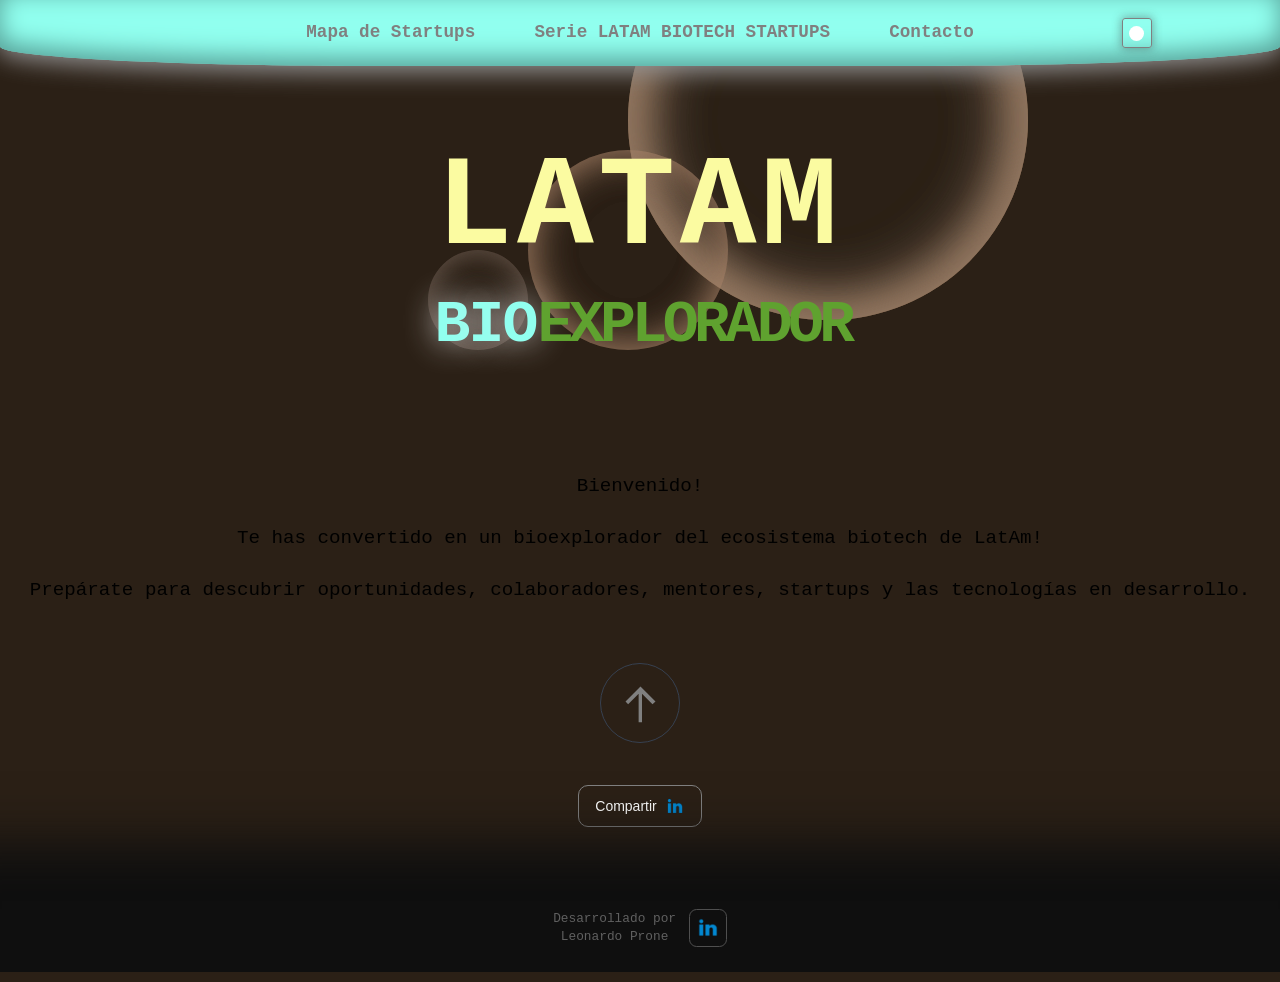
<file: index.html>
<!DOCTYPE html>
<html lang="es">
<head>
    <meta charset="UTF-8">
    <meta name="viewport" content="width=device-width, initial-scale=1.0">
    <meta name="theme-color" content="#111320"> 
    <title>LATAM Bioexplorador</title>
 
        <meta name="description"
        content="Plataforma de exploración del ecosistema biotech de LatAm">


 <!--  Para que no se indexe la página -->
    <meta name="robots" content="noindex, follow">

    <!-- Para compartir la página -->
     
  <!-- Open Graph (LinkedIn) -->
  <meta property="og:type" content="article">
  <meta property="og:title" content="LATAM Bioexplorador">
  <meta property="og:description"
        content="Plataforma de exploración del ecosistema biotech de LatAm">

  <meta property="og:url"
        content="https://leoprone.github.io/latambioexplorador">

  <meta property="og:image"
        content="https://leoprone.github.io/latambioexplorador/assets/latambioexplorador.png">
       
<!--   <meta property="og:image:width" content="816">
  <meta property="og:image:height" content="445"> -->

 
 
<style>



    .share-btn{
    display:flex;
    align-items:center;
    gap:8px;
    padding:10px 16px;
    cursor:pointer;
    color: white;
    background-color: transparent;
    border: solid 1px gray;
    border-radius: 10px;
    margin-bottom: 50px;
    transition: .3s linear;
}

.share-btn:hover{
    background-color: rgb(66, 66, 66);
    transition: .3s linear;
   
}
.share-btn img{
    width:20px;
    height:20px;
}


</style>
    



  

 <link rel="stylesheet" href="companies/latambiotechstartups/ARTICULOS/CSS-LBS+buscador/styles-nuevo.css">
 <link rel="stylesheet" href="companies/latambiotechstartups/ARTICULOS/CSS-LBS+buscador/styles-buscador.css">

  <link rel="stylesheet" href="companies/latambiotechstartups/ARTICULOS/CSS-LBS+buscador/header.css"> 
 <link rel="stylesheet" href="companies/latambiotechstartups/ARTICULOS/CSS-LBS+buscador/footer.css"> 
</head>


<body id="top">
 <header class="header">
        <section class="container">       
                <!--<div class="logo">
                 <a href="index.html#inicio"><img src="assets/android-icon-192x192.png" alt=""></a>
                </div>-->        
            
          
          <button class="menu-btn">
           <svg xmlns="http://www.w3.org/2000/svg" width="24" height="24" viewBox="0 0 24 24">
              <path d="M4 6H20V8H4zM4 11H20V13H4zM4 16H20V18H4z" />
            </svg>
             <svg class="none" xmlns="http://www.w3.org/2000/svg" width="24" height="24" viewBox="0 0 24 24">
              <path
                d="M16.192 6.344L11.949 10.586 7.707 6.344 6.293 7.758 10.535 12 6.293 16.242 7.707 17.656 11.949 13.414 16.192 17.656 17.606 16.242 13.364 12 17.606 7.758z" />
            </svg>
          </button>
          <nav class="menu">
          <!--   <a href="index.html#inicio">Home</a> -->
              <a href="companies/latambiotechstartups/MAP/mapa.html"  style="margin: 0 20px;">Mapa de Startups</a>
            <!--  <a href="SKILLS/skills.html" style="margin: 0 20px;">Skills Map</a> -->
            <a href="companies/latambiotechstartups/ARTICULOS/buscador_dinamico.html"  style="margin: 0 20px;">Serie LATAM BIOTECH STARTUPS</a>
            <!--  <a href="SKILLS/skills.html" style="margin: 0 20px;">Skills Map</a> -->
            <a href="https://www.linkedin.com/in/leonardo-prone/" target="_blank" style="margin: 0 20px;">Contacto</a>
           
            <br>
            <br>

          </nav>
        </section>
          
        <div class="dark-mode-toggle modern" id="dark-mode-toggle">
              <span class="icon"></span>
        </div>
      </header>
      

   <main>
 

   


    <div class="contenedor-total" style="display: flex; flex-direction:column; align-items:center;">  
          <section class="hero">
            <div class="bubble1"></div>
            <div class="bubble2"></div>
            <div class="bubble3"></div>
            <div class="bubble4"></div>
            <div class="bubble5"></div>
            <div class="bubble6"></div>
          </section>


          <h1 class="articulo__title" style="position: relative; z-index: 10;">
            <span class="latam" style="font-size: 8rem; letter-spacing: 4.5px;">LATAM</span>
            <div style="letter-spacing: -15px; display: inline-block; margin-left: 5px;">
                <span class="biotech" style="display: inline-block; margin-right: -15px; font-size: 3.73rem; animation: Animation-Bio 1s ease-in infinite; text-shadow: 0 0 2rem rgb(235, 232, 232);">B</span>
                <span class="biotech" style="display: inline-block; margin-right: -15px;  font-size: 3.73rem; animation: Animation-Bio 1.2s linear infinite reverse; text-shadow: 0 0 2rem rgb(235, 232, 232);">I</span>
                <span class="biotech" style="display: inline-block; margin-right: -17px; font-size: 3.73rem; animation: Animation-Bio .8s linear infinite; text-shadow: 0 0 2rem rgb(235, 232, 232);">O</span>
      
            </div>
                  <span class="startups"  style="margin-left: -20px; display: inline-block; font-size: 3.73rem; letter-spacing: -4.5px;">EXPLORADOR</span> 
          </h1>



    </div> 

    <div> 
      <p style="text-align: center; margin-bottom: 30px; font-size: 1.2rem;">Bienvenido!
      </p>
      <p style="text-align: center; margin-bottom: 30px; font-size: 1.2rem;">Te has convertido en un bioexplorador del ecosistema biotech de LatAm!  
      </p>
      <p style="text-align: center; margin-bottom: 30px; font-size: 1.2rem;">
        Prepárate para descubrir oportunidades, colaboradores, mentores, startups y las tecnologías en desarrollo. 
      </p>
    </div>
</main>


<!-- -------------------------------   FOOTER   --------------------- -->


  <footer class="footer">
      <div class="footer-container">
        <div class="footer-content">
          
          <button 
         
            class="back-to-top"
            aria-label="Back to top">
           <a href="#top">
            <img src="assets/arrow.svg" loading="lazy" alt="Arrow Icon" style="color: gray;">
           </a>
          </button>


          
       <button id="shareLinkedinBtn" class="share-btn">
         Compartir
            <img src="assets/linkedin.png" alt="LinkedIn">
            
        </button>


          <div class="social-section">
           <!--  <p class="social-title">Social media</p> -->
            <div class="social-links">
                <div class="desarrollo">
                        <div class="texto">Desarrollado por</div>
                        <div class="contenedor-nombre-linkedin">
                             <div class="nombre">Leonardo Prone</div>
                        </div>
                       
                </div>
                <div class="button-social" >
                   
                    <a class="facebook-class social-link" href="https://www.linkedin.com/in/leonardo-prone/" target="_blank">
                       </a>
                </div>
               
                  
              
            </div>
          </div>

          
           
        </div>
      </div>
      
     
    </footer>
    


<script src="JS/header.js"></script> 
 <script src="JS/index.js"></script> 
    <script>
        document.getElementById("shareLinkedinBtn").addEventListener("click", () => {

        const articleUrl = encodeURIComponent(window.location.href);

        const linkedinUrl =
            `https://www.linkedin.com/sharing/share-offsite/?url=${articleUrl}`;

        window.open(linkedinUrl, "_blank");
    });
    </script>

</body>
</html>
</file>
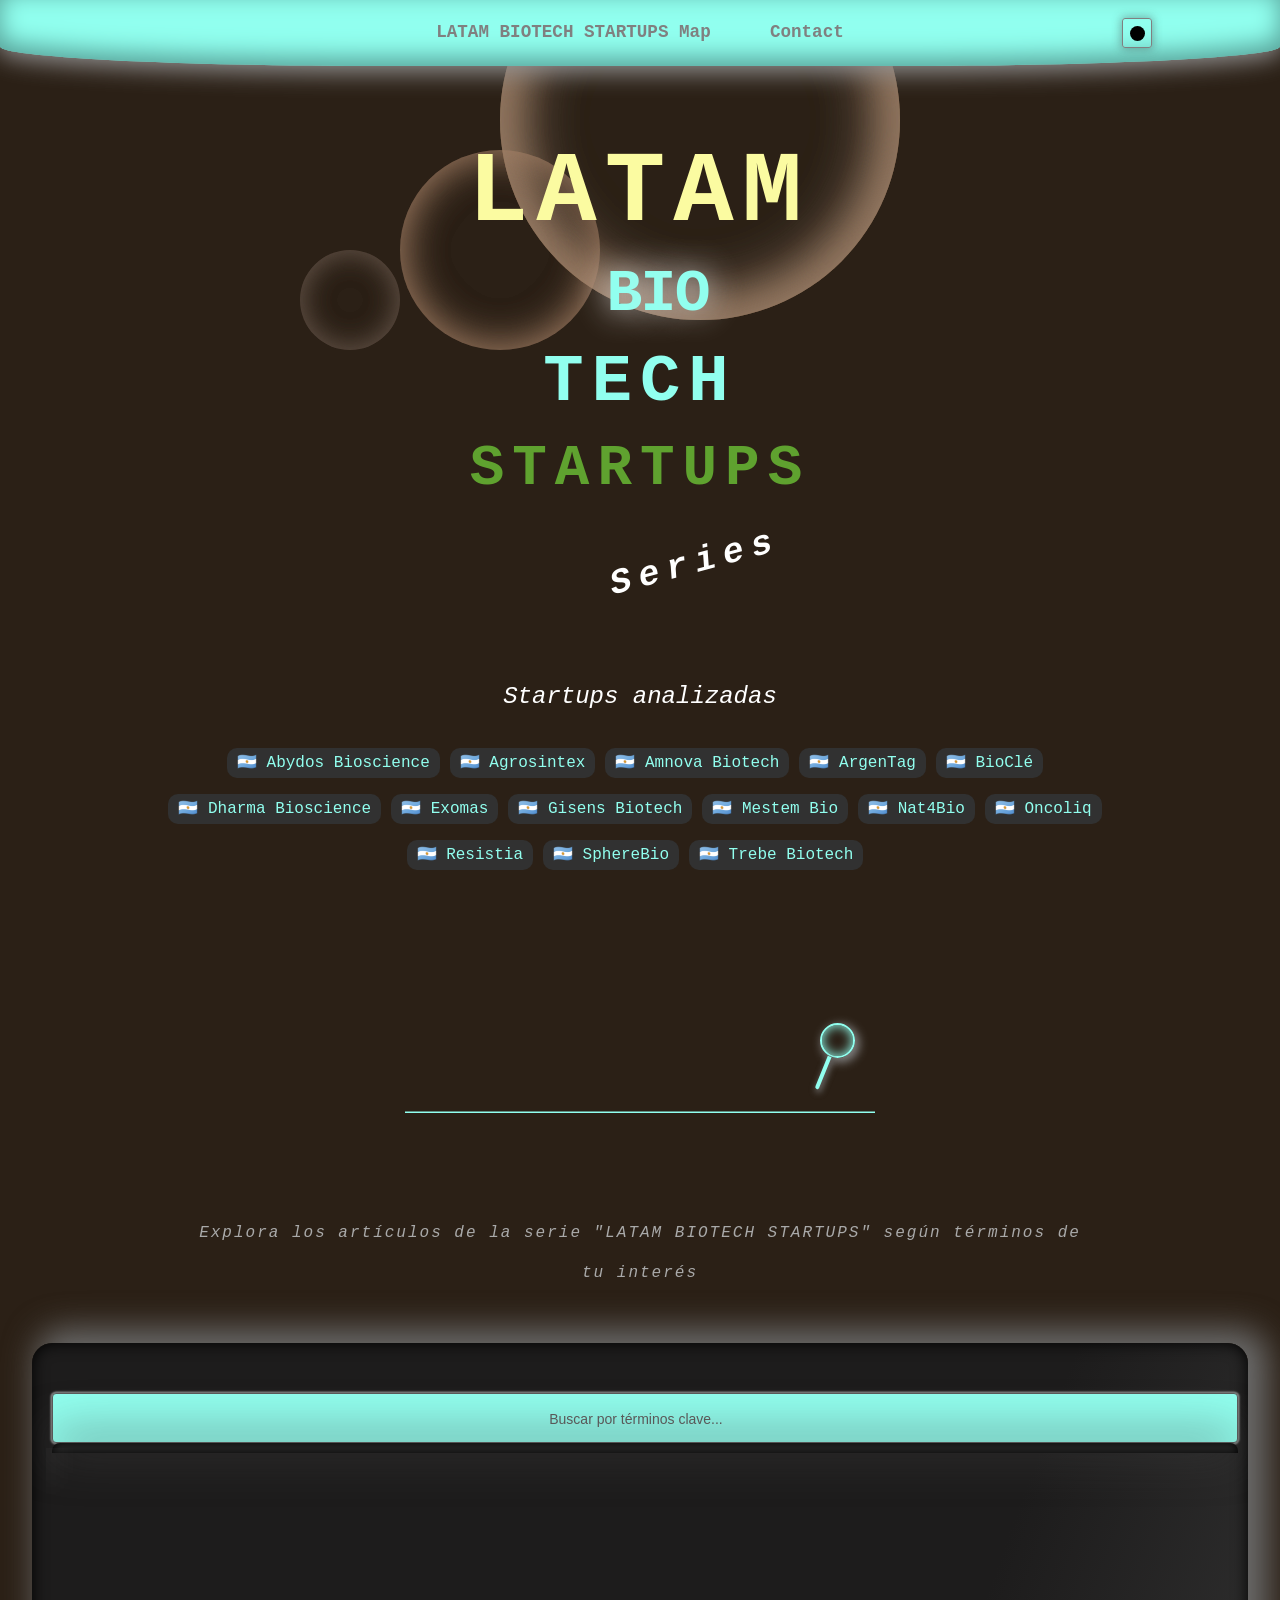
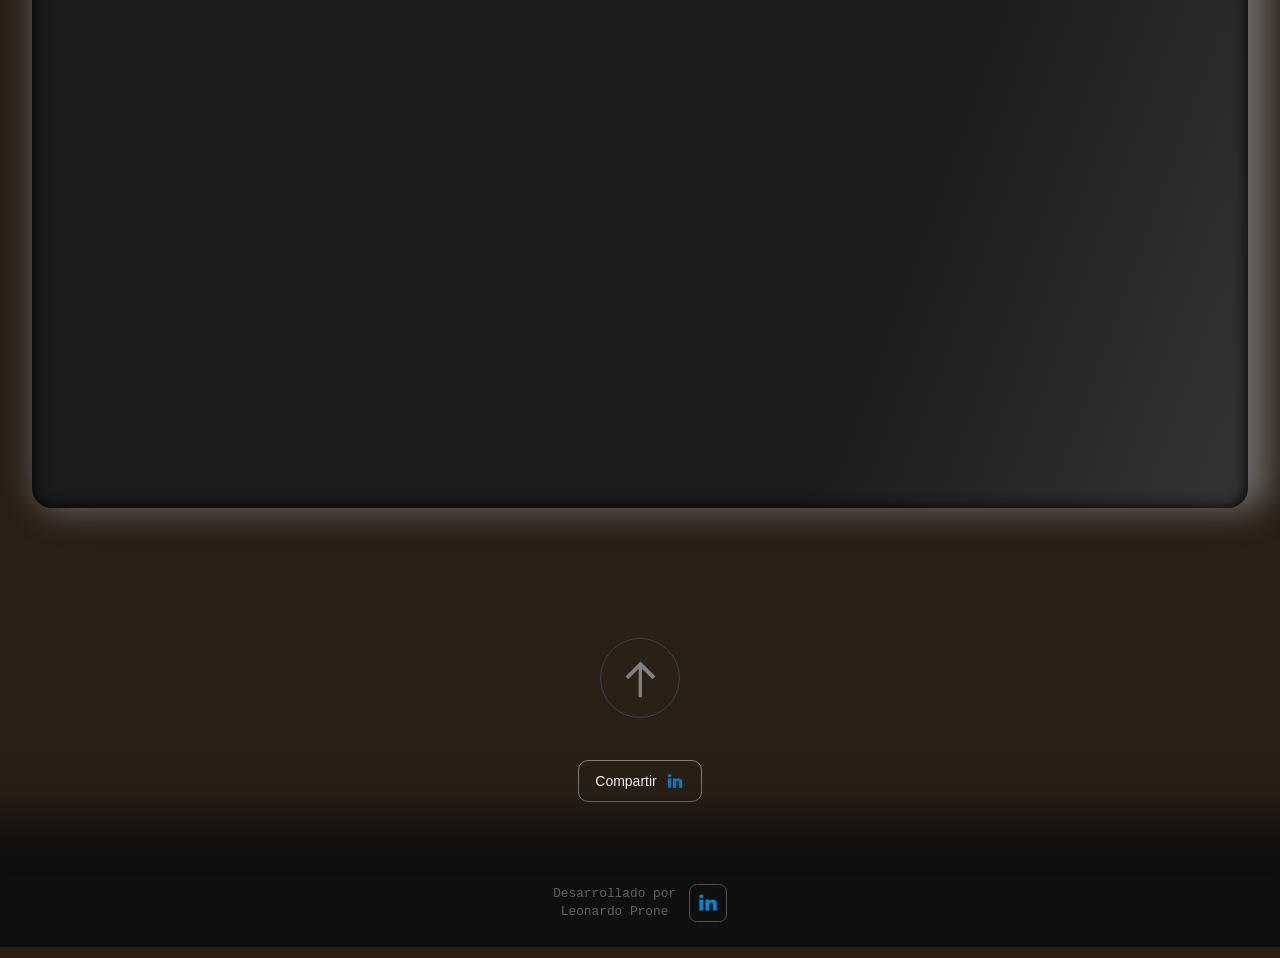
<file: companies/latambiotechstartups/ARTICULOS/buscador_dinamico.html>
<!DOCTYPE html>
<html lang="es">
<head>
    <meta charset="UTF-8">
    <meta name="viewport" content="width=device-width, initial-scale=1.0">
    <meta name="theme-color" content="#111320"> 
    <title>Buscador LATAM BIOTECH STARTUPS</title>
    <meta name="description"
        content="Buscador dentro de artículos de la serie 'LATAM BIOTECH STARTUPS'">


 <!--  Para que no se indexe la página -->
    <meta name="robots" content="noindex, follow">

    <!-- Para compartir la página -->
     
  <!-- Open Graph (LinkedIn) -->
  <meta property="og:type" content="article">
  <meta property="og:title" content="Buscador LATAM BIOTECH STARTUPS">
  <meta property="og:description"
        content="Buscador dentro de artículos de la serie 'LATAM BIOTECH STARTUPS'">

  <meta property="og:url"
        content="https://leoprone.github.io/LBS-prueba/companies/latambiotechstartups/buscador_dinamico.html">

  <meta property="og:image"
        content="https://leoprone.github.io/LBS-prueba/companies/latambiotechstartups/lbs.png">
       
<!--   <meta property="og:image:width" content="816">
  <meta property="og:image:height" content="445"> -->

 <link rel="stylesheet" href="CSS-LBS+buscador/styles-buscador.css">   
 <link rel="stylesheet" href="CSS-LBS+buscador/styles-nuevo.css">
 <link rel="stylesheet" href="CSS-LBS+buscador/header.css">
 <link rel="stylesheet" href="CSS-LBS+buscador/footer.css"> 
 
<style>
    .share-btn{
    display:flex;
    align-items:center;
    gap:8px;
    padding:10px 16px;
    cursor:pointer;
    color: white;
    background-color: transparent;
    border: solid 1px gray;
    border-radius: 10px;
    margin-bottom: 50px;
    transition: .3s linear;
}

.share-btn:hover{
    background-color: rgb(66, 66, 66);
    transition: .3s linear;
   
}
.share-btn img{
    width:20px;
    height:20px;
}


</style>

</head>


<body id="editor">


 <header class="header">
        <section class="container">       
<!--           
           <div class="logo">
                 <a href="../../index.html"><img src="../../assets/latambioexplorador.png" alt=""></a>
              </div> --> 
          <button class="menu-btn">
           <svg xmlns="http://www.w3.org/2000/svg" width="24" height="24" viewBox="0 0 24 24">
              <path d="M4 6H20V8H4zM4 11H20V13H4zM4 16H20V18H4z" />
            </svg>
             <svg class="none" xmlns="http://www.w3.org/2000/svg" width="24" height="24" viewBox="0 0 24 24">
              <path
                d="M16.192 6.344L11.949 10.586 7.707 6.344 6.293 7.758 10.535 12 6.293 16.242 7.707 17.656 11.949 13.414 16.192 17.656 17.606 16.242 13.364 12 17.606 7.758z" />
            </svg>
          </button>
          <nav class="menu">
          <!--   <a href="../../../index.html#inicio" style="margin: 0 20px;">LATAM BIOEXPLORADOR</a>  -->
             <a href="../MAP/mapa.html"  style="margin: 0 20px;">LATAM BIOTECH STARTUPS Map</a>
             
                       
          <!--  <div class="logo">
                 <a href="../../index.html"><img src="../../assets/latambioexplorador.png" alt=""></a>
              </div> -->
           <!--  <a href="buscador_dinamico.html">LATAM BIOTECH STARTUPS</a> -->
          
         <!--    <a href="../../SKILLS/skills.html" style="margin: 0 20px;">Skills Map</a> -->
         
          
           <a href="https://www.linkedin.com/in/leonardo-prone/" target="_blank" style="margin: 0 20px;">Contact</a>

            <br>
            <br>

          </nav>
        </section>
          
        <div class="dark-mode-toggle modern" id="dark-mode-toggle">
              <span class="icon"></span>
        </div>
      </header>   

   <main>
     
 
    <h1 class="articulo__title" style="position: relative; z-index: 10;">
         
          <span class="latam">LATAM</span>
          <div style="letter-spacing: -15px; display: inline; margin-left: 5px;">
                <span class="biotech" style="display: inline-block; margin-right: -15px; font-size: 3.73rem; animation: Animation-Bio 1s ease-in infinite; text-shadow: 0 0 2rem rgb(235, 232, 232);">B</span>
                <span class="biotech" style="display: inline-block; margin-right: -15px;  font-size: 3.73rem; animation: Animation-Bio 1.2s linear infinite reverse; text-shadow: 0 0 2rem rgb(235, 232, 232);">I</span>
                <span class="biotech" style="display: inline-block; margin-right: -17px; font-size: 3.73rem; animation: Animation-Bio .8s linear infinite; text-shadow: 0 0 2rem rgb(235, 232, 232);">O</span>
      
          </div>
          <span class="biotech">TECH</span>
          <span class="startups">STARTUPS</span> 
          <span class="platform-section">Series</span> 
          
     
    </h1>



    
    <div class="contenedor-startups-list">   
     <div class="startups-title">Startups analizadas</div>
      <section class="articles__index">
        <ul class="index__list">
         <!--  <li><a href="biocle.html">🇦🇷 BioClé</a></li>
          <li><a href="dharma_bioscience.html">🇦🇷 Dharma Bioscience</a></li>
          <li><a href="agrosintex.html">🇦🇷 Agrosintex</a></li>
          <li><a href="oncoliq.html">🇦🇷 Oncoliq</a></li>
          <li><a href="argentag.html">🇦🇷 ArgenTag</a></li>
          <li><a href="trebe_biotech.html">🇦🇷 Trebe Biotech</a></li>
          <li><a href="mestem_bio.html">🇦🇷 Mestem Bio</a></li>
          <li><a href="spherebio.html">🇦🇷 SphereBio</a></li>
          <li><a href="exomas.html">🇦🇷 Exomas</a></li>
          <li><a href="amnova_biotech.html">🇦🇷 Amnova Biotech</a></li>
          <li><a href="resistia.html">🇦🇷 Resistia</a></li>
          <li><a href="nat4bio.html">🇦🇷 Nat4Bio</a></li>
          <li><a href="gisens_biotech.html">🇦🇷 Gisens Biotech</a></li>
          <li><a href="abydos_bioscience.html">🇦🇷 Abydos Bioscience</a></li> -->
        </ul>
      </section>

    </div>

       <section class="hero">
            <div class="bubble1"></div>
            <div class="bubble2"></div>
            <div class="bubble3"></div>
           <div class="bubble4"></div>
           <div class="bubble5"></div>
           <div class="bubble6"></div>
        </section>







   
     <div class="contenedor-titulo-animado">
        <div class="buscador-animacion">
            <div class="b display-none">B</div>
            <div class="u display-none">U</div>
            <div class="s display-none">S</div>
            <div class="c display-none">C</div>
            <div class="a display-none">A</div>
            <div class="d display-none">D</div>
            <div class="o display-none">O</div>
            <div class="r display-none">R</div>
        </div>
        <div id="contenedor-lupa" class="contenedor-lupa">
            <div class="circulo"></div>
            <div class="mango"></div>
        </div>
     </div>
  
      <div class="readme">Explora los artículos de la serie "LATAM BIOTECH STARTUPS" según términos de tu interés
</div>
   <!--  <div class="readme">* Este sitio es un buscador por términos clave dentro de una lista de registros de startups biotecnológicas de LatAm (no contiene datos sensibles, solo los ya publicados en el sitio web de cada empresa)
</div> -->
<!--    <div class="instrucciones">
    <h2>Instrucciones de uso</h2>
    <ul style="padding-left: 20px;">
     
        <li>Para búsqueda en tiempo real: <br><br>
            1. En Dónde buscar: seleccionar el o los campos en los que se quiere buscar</li>
        <li>2. Clic en "Fijar campos"</li>
        <li>3. Ingresar términos de búsqueda en el buscador</li>

 
    </ul>
   
   </div> -->
  
<!--     <div class="dark-mode-toggle modern" id="dark-mode-toggle">
        <span class="icon"></span>
   </div> -->
   
<!-- 
<button id="btnGuardar" class="guardar">Guardar como PDF</button> -->

    
    <div class="contenedor-total">   

        
                
      <!--.......................   EDITOR CSV    ....................-->
       <div id="editor" class="contenedor-botones">
            <div class="custom-file">
             
                
                <input type="file" id="csvFile" accept=".csv" style="display:none" />
                <button id="cargar-CSV-Button" type="button" class="btn-verde display-none">Cargar Datos</button>

                <input type="file" id="fasta-file" accept=".fasta, .fa" multiple style="display:none"/>
                <button type="button" id="fasta-btn" class="btn-verde" style="display:none">Cargar Archivo FASTA</button>
                <span id="fileNameFasta" class="mostrar-nombre display-none"></span>

                <button id="mostrar-buscador-btn" type="button" class="btn-verde display-none" style="display: none;">Mostrar Buscador</button>
                <!-- <button id="btn-mostrar-editor-sinonimos" class="btn-verde display-none">Lista de Términos</button>
                -->

               <!--  <button id="reload-btn" type="button" class="btn-verde display-none">Cambiar Archivo</button> -->
                <span id="fileName" class="mostrar-nombre display-none"></span>
                <button id="regenerarTablaButton" type="button" class="btn-verde" style="display: none;">Mostrar Tabla</button>
                             
                

            </div>
            
       </div>

       

      <!--.......................   BUSCADOR    ....................-->

 

  
 <section id="map-section" class="map-section display-none">
    <div id="nombre-archivo-buscador"></div> 
   
   <!--  <div class="cantidad-resultados" id="cantidad-resultados"></div> -->
  
    <div id="container-resultados" class="container-resultados">
         <div class="seccion-campos">
           <div class="header-campos">
               
                <button id="fijarCampos" class="establecer-campos-btn animationBtn paused" >Fijar Campos</button>
                <!-- <div id="seleccionar-campos" class="seleccionar-campos">Seleccionar Campos de Búsqueda</div> -->
                <!-- <a href="#editor">Cambiar de Archivo</a> -->
                 
           </div>   
         
          <!--  <button id="fijarCampos" class="establecer-campos-btn animationBtn">Fijar Campos</button> -->
          <div class="contenedor-padre-fields-containter">
                <div class="padre-fields-container" style="display: none;"> 
                      <div class="ver-todo-contenedor">
                        <!-- <button id="ver-todo">Ver todo</button> 
                         <button style="color: rgb(169, 168, 168); display: block; padding: 5px; text-align: center; margin-top: 50px; background-color: transparent; font-size: 1.1rem;">Dónde buscar</button>
                   -->   
                      </div>
                     
                      <div id="fieldsContainer" class="fields-container"></div>
                </div>    
          </div>
           
        </div>

    
       <div class="buscador-resultados">
                <!-- <button id="switch-btn" class="switch-btn display-none">X</button> -->
            <!-- INPUT BUSCADOR -->
                
                <div id="contenedor-inputBuscador" class="contenedor-inputBuscador">
                   
                    <input type="search" id="buscador" style="opacity: 0.4" class="buscador-vacio" disabled>
                    <!-- <div class="contenedor-guardar-btns bg-gray">
                        <button id="mostrar" class="guardar">Mostrar Contexto</button>
                        <button id="noMostrar" class="guardar">No Mostrar Contexto</button>
                    </div>  -->   
                    
             
                     <div class="cantidad-resultados" id="cantidad-resultados"></div>
                </div>
   
     
     
                <div id="contenedor-guardar-btns" class="contenedor-guardar-btns display-none">
                    
                    <!-- <button id="guardar-como-csv" class="guardar">Guardar Resultado como .csv</button>
                    <button id="descargar-csv" class="animationBtn display-none">Descargar CSV</button>  -->
                    <button id="volver-btn" class="volverBtn invisible">X</button> 
                    
                   <!--  <button id="guardar-como-json" class="guardar">Guardar Resultado como .json</button>
                   
                    <button id="descargar-json" class="animationBtn display-none">Descargar JSON</button>  -->
                </div>
                <div class="contenedor-switch-btn">
                     <button id="switch-btn" class="switch-btn display-none">X</button>
             
                </div>
                 <!-- <div id="claveOpciones" class="checkbox-group contenedor-checkbox"></div>
      -->
                 
                  
                  <div class="contenedor-abreviados-completo">
                     <div id="claveOpciones" class="checkbox-group"></div>
  
           
                     <div id="contenido-completo" class="contenido-completo display-none"></div>
                     
                     <div id="resultados" class="resultados"></div>
                     
                </div>
              
                    
        </div>
    </div> 
   
  </section>

 
  






  <div class="contenedor-btn-mostrar-editor-sinonimos display-none">
     <button id="btn-mostrar-editor-sinonimos" class="display-none">Lista de Términos</button>
 </div>

       <!-------------------------------  TABLA  ------------------------------------------------>
       
       <div id="contenedor-tabla" class="contenedor-tabla display-none">
            <div id="ir-buscador"></div>
            
            <div class="contenedor-botones-tabla">
                
                <button id="descargarTablaComoCsv">Descargar Tabla como CSV</button>
                <button id="descargarTablaComoJson">Descargar Tabla como JSON</button>
                <button id="actualizar-buscador-btn" class="border-color">Actualizar Buscador</button> 
            </div>
            <br>
<!--             <div id="tabla-titulo" class="tabla-titulo"></div> -->
            <span id="conteo-resultados" class="conteo-resultados-tabla"></span>
            <div id="preview"></div>
      </div>




      


      <!---------------------TÉRMINOS------------------------------->

      
      <div id="tabla-sinonimos" class="tabla-sinonimos display-none">
        <div id="titulo-sinonimos" class="titulo-sinonimos">Términos Similares</div>
        <div class="contenedor-inicial">
            <div class="contenedor-importar-btn">

                <!--  -----------  CARGAR LISTA DE SINÓNIMOS  ------------>
                <label for="inputJson" class="file-label" id="file-label">Importar archivo de términos (.json)</label>
                <input type="file" name="" accept=".json" id="inputJson" class="display-none">
                <button id="reset-btn" class="reset-btn display-none">Cambiar de Archivo</button>
                
            </div>
             <!--  -----------  AGREGAR TÉRMINOS  ------------>
             <button type="text" id="agregar-terminos" class="agregar-terminos display-none">Agregar Familia de Términos</button>
            <!--  -----------  CREAR LISTA DE TÉRMINOS  ------------>
            <button type="text" id="crear-lista-sinonimos" class="crear-lista-sinonimos">Crear Lista de Términos</button>   
        </div>

        <div id="formulario-sinonimos" class="formulario-sinonimos">
            <div class="contenedor-carga-sinonimos">
                <input type="text" id="sinonimos" class="sinonimos-input" placeholder="Ingresar términos similares separados por coma">
                <button id="btn-agregar" class="btn-agregar">Agregar</button>
            </div>
            <div class="descarga">
    
                <input type="text" id="nombreArchivoSinonimos" placeholder="Nombre de descarga">
                <button id="descargar-sinonimos-json" onclick="descargarComoJSON()">Descargar como JSON</button>
            </div>
        </div>
        <ul id="listaSinonimos"></ul>
      </div>


 </div>
</main>


<!-- -------------------------------   FOOTER   --------------------- -->


  <footer class="footer">
      <div class="footer-container">
        <div class="footer-content">
          <button 
         
            class="back-to-top"
            aria-label="Back to top">
           <a href="#editor">
            <img src="../../../assets/arrow.svg" loading="lazy" alt="Arrow Icon" style="color: gray;">
           </a>
          </button>       
         <!--  <button 
            onClick={scrollToTop}
            class="back-to-top"
            aria-label="Back to top">
           <a href="#editor">
             <img src="../assets/arrow.svg" loading="lazy" alt="Arrow Icon" style="color: gray;">
              <div class="flecha">=></div>  
           </a>
          </button>
 -->


       <button id="shareLinkedinBtn" class="share-btn">
         Compartir
            <img src="linkedin.png" alt="LinkedIn">
            
        </button>


          <div class="social-section">
           <!--  <p class="social-title">Social media</p> -->
            <div class="social-links">
                <div class="desarrollo">
                        <div class="texto">Desarrollado por</div>
                        <div class="contenedor-nombre-linkedin">
                             <div class="nombre">Leonardo Prone</div>
                        </div>
                       
                </div>
                <div class="button-social" >
                   
                    <a class="facebook-class social-link" href="https://www.linkedin.com/in/leonardo-prone/" target="_blank">
                       </a>
                </div>
               
                  
              
            </div>
          </div>

          
           
        </div>
      </div>
      
     
    </footer>
    


<!--  <script src="logo.js"></script>  -->
    <script src="header.js"></script> 
    <script src="index.js"></script> 
    <script>
        document.getElementById("shareLinkedinBtn").addEventListener("click", () => {

        const articleUrl = encodeURIComponent(window.location.href);

        const linkedinUrl =
            `https://www.linkedin.com/sharing/share-offsite/?url=${articleUrl}`;

        window.open(linkedinUrl, "_blank");
    });
    </script>
    

<!--     
         En la página del buscador -->
      <!--   <script src="/js/analytics-search-result-click.js"></script> -->



  </body>
</html>
</file>
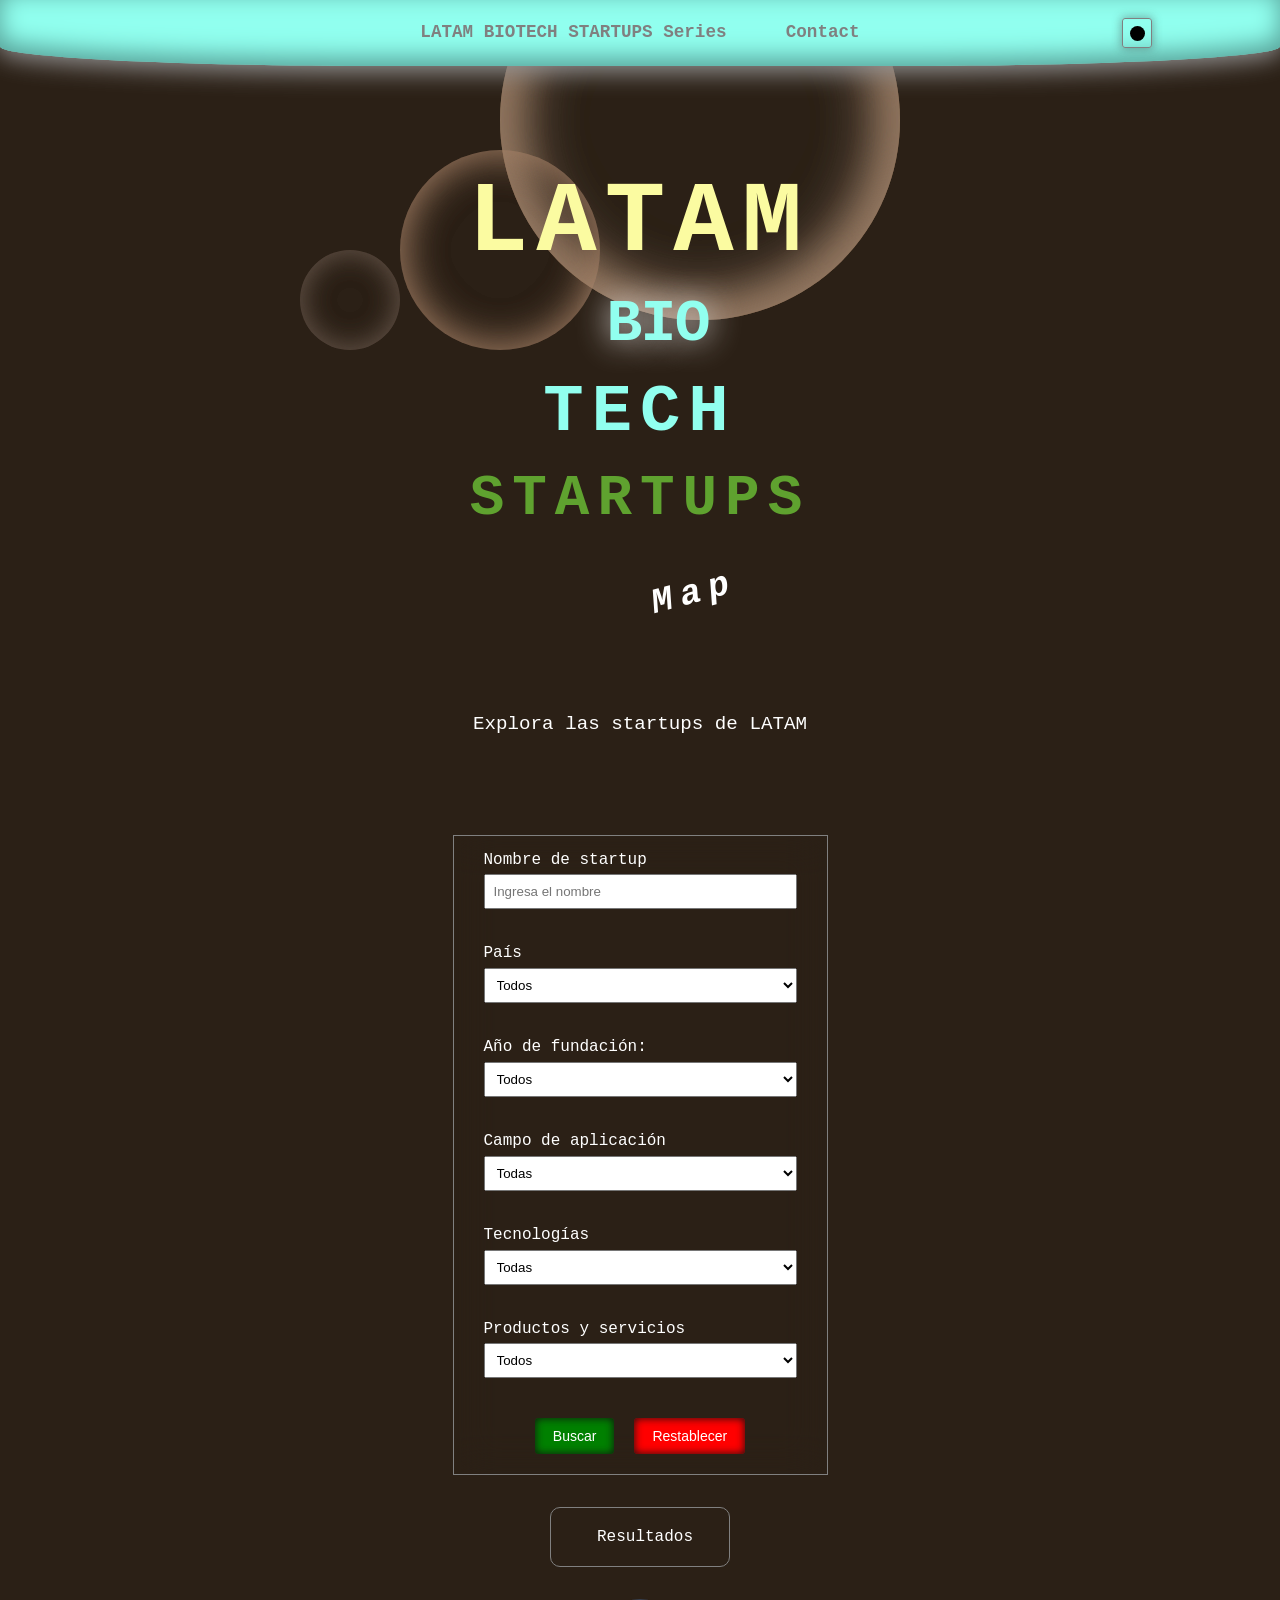
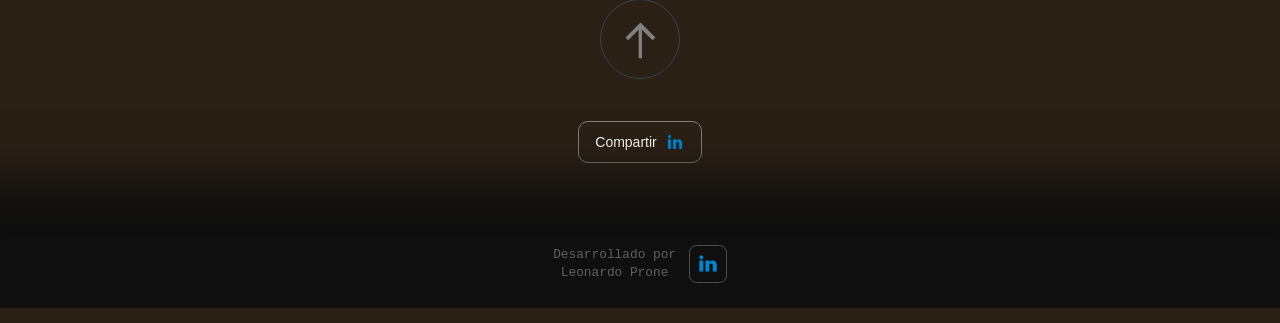
<file: companies/latambiotechstartups/MAP/mapa.html>
<!DOCTYPE html>
<html lang="es">

<head>
    <meta charset="UTF-8">
    <meta name="viewport" content="width=device-width, initial-scale=1.0">
    <meta name="theme-color" content="#111320"> 
    <title>Mapa de Startups</title>
    <meta name="description"
        content="Mapa de startups biotech de LatAm">


 <!--  Para que no se indexe la página -->
    <meta name="robots" content="noindex, follow">

    <!-- Para compartir la página -->
     
  <!-- Open Graph (LinkedIn) -->
  <meta property="og:type" content="article">
  <meta property="og:title" content="Skills">
  <meta property="og:description"
        content="Mapa de startups biotech de LatAm">

  <meta property="og:url"
        content="https://leoprone.github.io/LBS-prueba/SKILLS/skills.html">

  <meta property="og:image"
        content="https://leoprone.github.io/LBS-prueba/companies/latambiotechstartups/lbs.png">
       
<!--   <meta property="og:image:width" content="816">
  <meta property="og:image:height" content="445"> -->

 <link rel="stylesheet" href="../ARTICULOS/CSS-LBS+buscador/styles-buscador.css">   
 <link rel="stylesheet" href="../ARTICULOS/CSS-LBS+buscador/styles-nuevo.css">
 <link rel="stylesheet" href="../ARTICULOS/CSS-LBS+buscador/header.css">
 <link rel="stylesheet" href="../ARTICULOS/CSS-LBS+buscador/footer.css"> 
 <link rel="stylesheet" href="MAPA-CSS/mapa.css">

<style>
    .share-btn{
    display:flex;
    align-items:center;
    gap:8px;
    padding:10px 16px;
    cursor:pointer;
    color: white;
    background-color: transparent;
    border: solid 1px gray;
    border-radius: 10px;
    margin-bottom: 50px;
    transition: .3s linear;
}

.share-btn:hover{
    background-color: rgb(66, 66, 66);
    transition: .3s linear;
   
}
.share-btn img{
    width:20px;
    height:20px;
}


</style>

</head>


<body id="top">
 <header class="header">
        <section class="container">       
          
          
          <button class="menu-btn">
           <svg xmlns="http://www.w3.org/2000/svg" width="24" height="24" viewBox="0 0 24 24">
              <path d="M4 6H20V8H4zM4 11H20V13H4zM4 16H20V18H4z" />
            </svg>
             <svg class="none" xmlns="http://www.w3.org/2000/svg" width="24" height="24" viewBox="0 0 24 24">
              <path
                d="M16.192 6.344L11.949 10.586 7.707 6.344 6.293 7.758 10.535 12 6.293 16.242 7.707 17.656 11.949 13.414 16.192 17.656 17.606 16.242 13.364 12 17.606 7.758z" />
            </svg>
          </button>
          <nav class="menu">
           <!--  <a href="../index.html#inicio" style="margin: 0 20px;">LATAM Bioexplorador</a> -->
             <a href="../ARTICULOS/buscador_dinamico.html" style="margin: 0 20px;">LATAM BIOTECH STARTUPS Series</a>
          
            <!-- <a href="../../SKILLS/skills.html">Skills</a> -->
         
          
           <a href="https://www.linkedin.com/in/leonardo-prone/" style="margin: 0 20px;" target="_blank">Contact</a>

            <br>
            <br>

          </nav>
        </section>
          
        <div class="dark-mode-toggle modern" id="dark-mode-toggle">
              <span class="icon"></span>
        </div>
      </header>   


<main>


    <section class="hero">
      <div class="bubble1"></div>
      <div class="bubble2"></div>
      <div class="bubble3"></div>
      <div class="bubble4"></div>
      <div class="bubble5"></div>
      <div class="bubble6"></div>
    </section>  

    <h1 style="position: relative; z-index: 10;">
         
          <span class="latam">LATAM</span>
          <div style="letter-spacing: -15px; display: inline; margin-left: 5px;">
                <span class="biotech" style="display: inline-block; margin-right: -15px; font-size: 3.73rem; animation: Animation-Bio 1s ease-in infinite; text-shadow: 0 0 2rem rgb(235, 232, 232);">B</span>
                <span class="biotech" style="display: inline-block; margin-right: -15px;  font-size: 3.73rem; animation: Animation-Bio 1.2s linear infinite reverse; text-shadow: 0 0 2rem rgb(235, 232, 232);">I</span>
                <span class="biotech" style="display: inline-block; margin-right: -17px; font-size: 3.73rem; animation: Animation-Bio .8s linear infinite; text-shadow: 0 0 2rem rgb(235, 232, 232);">O</span>
      
          </div>
          <span class="biotech">TECH</span>
          <span class="startups">STARTUPS</span> 
          <span class="platform-section">Map</span> 
          
     
    </h1>
    <p class="subtitle" style="text-align: center; margin: 0px 0 100px 0;">
        Explora las startups de LATAM
    </p>






<section class="filters">
 <div class="filter-group-container">

  <div class="filter-group">
    
      <label for="nombreStartup">Nombre de startup</label>
      <input type="search" id="nombreStartup" name="nombreStartup" placeholder="Ingresa el nombre" maxlength="30">
         
  </div>


  <div class="filter-group">
    <label for="pais">País</label>
    <select id="pais">
      <option value="">Todos</option>
      <option value="Argentina">Argentina</option>
      <option value="Brasil">Brasil</option>
      <option value="Chile">Chile</option>
      <option value="México">México</option>
    </select>
  </div>
 
   <div class="filter-group">
    <label for="fundacion">Año de fundación:</label>
    <select id="fundacion" name="fundacion">
      <option value="">Todos</option>
    </select>
  </div>




  <div class="filter-group">
    <label for="campoAplicacion">Campo de aplicación</label>
    <select id="campoAplicacion">
       <option value="">Todas</option>
       <option value="Salud humana">Salud humana</option>
       <option value="Salud animal">Salud animal</option>
       <option value="Agricultura">Agricultura</option>
       <option value="Ganadería">Ganadería</option>
       <option value="Acuicultura">Acuicultura</option>
       <option value="Alimentación">Alimentación</option>
       <option value="Medio ambiente">Medio ambiente</option>
       <option value="Industria">Industria</option>
       <option value="Energía">Energía</option>
       <option value="Minería">Minería</option>
       <option value="Cosmética">Cosmética</option>
    </select>
  </div>




    <div class="filter-group">
      <label for="tecnologias">Tecnologías</label>
      <select id="tecnologias" name="tecnologia">
          <option value="">Todas</option>

          <optgroup label="Ingeniería biológica">
              <option value="Ingeniería genética">Ingeniería genética</option>
              <option value="Edición genética">Edición genética</option>
              <option value="Biología sintética">Biología sintética</option>
              <option value="Ingeniería metabólica">Ingeniería metabólica</option>
              <option value="Ingeniería de proteínas">Ingeniería de proteínas</option>
              <option value="Evolución dirigida">Evolución dirigida</option>
          </optgroup>

          <optgroup label="Producción biotecnológica">
              <option value="Fermentación de precisión">Fermentación de precisión</option>
              <option value="Fermentación industrial">Fermentación industrial</option>
              <option value="Cultivo celular">Cultivo celular</option>
              <option value="Cultivo de tejidos">Cultivo de tejidos</option>
              <option value="Bioprocesos">Bioprocesos</option>
              <option value="Producción recombinante">Producción recombinante</option>
          </optgroup>

          <optgroup label="Análisis biológico">
              <option value="Secuenciación de nueva generación (NGS)">Secuenciación de nueva generación (NGS)</option>
              <option value="Genómica">Genómica</option>
              <option value="Transcriptómica">Transcriptómica</option>
              <option value="Proteómica">Proteómica</option>
              <option value="Metabolómica">Metabolómica</option>
              <option value="Metagenómica">Metagenómica</option>
              <option value="Single-cell">Single-cell</option>
                <option value="Long-read sequencing">Long-read sequencing</option>
          </optgroup>

           <optgroup label="Nutrición y microbiología animal">
              <option value="Microbioma">Microbioma</option>
              <option value="Modulación del microbioma">Modulación del microbioma</option>
              <option value="Nutrición animal de precisión">Nutrición animal de precisión</option>
              <option value="Reducción de metano entérico">Reducción de metano entérico</option>
          </optgroup>    


          <optgroup label="Formulación y delivery">
              <option value="Encapsulación">Encapsulación</option>
              <option value="Liberación controlada">Liberación controlada</option>
          </optgroup> 


          <optgroup label="Plataformas biológicas">
              <option value="Terapias celulares">Terapias celulares</option>
              <option value="Terapias acelulares">Terapias acelulares</option>
              <option value="Terapias génicas">Terapias génicas</option>
              <option value="Medicina regenerativa">Medicina regenerativa</option>
          </optgroup>          
          
          <optgroup label="Computación aplicada a biología">
              <option value="Bioinformática">Bioinformática</option>
              <option value="Biología computacional">Biología computacional</option>
              <option value="Modelado biológico in silico">Modelado biológico in silico</option>
              <option value="IA aplicada a biología">IA aplicada a biología</option>
              <option value="Descubrimiento computacional de fármacos">Descubrimiento computacional de fármacos</option>
          </optgroup>
      </select>
  </div>



  <div class="filter-group">
    <label for="productoServicio">Productos y servicios</label>
    <select id="productoServicio" name="productoServicio">
        <option value="">Todos</option>

        <optgroup label="Salud">
            <option value="Diagnósticos moleculares">Diagnósticos moleculares</option>
            <option value="Kits diagnósticos">Kits diagnósticos</option>
            <option value="Terapias celulares">Terapias celulares</option>
            <option value="Terapias génicas">Terapias génicas</option>
            <option value="Biofármacos">Biofármacos</option>
            <option value="Vacunas">Vacunas</option>
            <option value="Biomarcadores">Biomarcadores</option>
            <option value="Medicina personalizada">Medicina personalizada</option>
        </optgroup>

        <optgroup label="Agro">
            <option value="Biofertilizantes">Biofertilizantes</option>
            <option value="Biopesticidas">Biopesticidas</option>
            <option value="Bioestimulantes">Bioestimulantes</option>
            <option value="Inoculantes microbianos">Inoculantes microbianos</option>
            <option value="Mejoramiento genético vegetal">Mejoramiento genético vegetal</option>
            <option value="Mejoramiento genético animal">Mejoramiento genético animal</option>
        </optgroup>

        <optgroup label="Alimentación">
            <option value="Proteínas alternativas">Proteínas alternativas</option>
            <option value="Ingredientes funcionales">Ingredientes funcionales</option>
            <option value="Ingredientes obtenidos por fermentación">Ingredientes obtenidos por fermentación</option>
            <option value="Probióticos">Probióticos</option>
            <option value="Cultivo celular para alimentos">Cultivo celular para alimentos</option>
            <option value="Aditivo alimenticio">Aditivo alimenticio</option>
             <option value="Sustituto de alimento tradicional">Sustituto de alimento tradicional</option>
            
        </optgroup>

        <optgroup label="Industria y ambiente">
            <option value="Biomateriales">Biomateriales</option>
            <option value="Bioplásticos">Bioplásticos</option>
            <option value="Biocombustibles">Biocombustibles</option>
            <option value="Biorremediación">Biorremediación</option>
            <option value="Captura biológica de carbono">Captura biológica de carbono</option>
            <option value="Tratamiento biológico de efluentes">Tratamiento biológico de efluentes</option>
        </optgroup>

        <optgroup label="Software y servicios">
            <option value="Plataformas bioinformáticas">Plataformas bioinformáticas</option>
            <option value="Análisis ómicos">Análisis ómicos</option>
            <option value="Servicios de secuenciación">Servicios de secuenciación</option>
            <option value="Servicios CRO">Servicios CRO</option>
            <option value="Desarrollo biotecnológico por contrato">Desarrollo biotecnológico por contrato</option>
            <option value="Desarrollo de cepas microbianas">Desarrollo de cepas microbianas</option>
            <option value="Desarrollo de procesos biotecnológicos">Desarrollo de procesos biotecnológicos</option>
        </optgroup>
    </select>
  </div>

 <div style="display: flex; justify-content: center; margin: 0 auto;">
  <button id="btnFiltrar">
    Buscar
  </button>
  
  <button id="btnRestablecer">
    Restablecer
  </button>
  </div>
  </div>
</section>


<div class="numero-resultados">
  <span id="cantidad"></span>
  <span id="texto-resultados">Resultados</span>
</div>

<section id="resultados" aria-live="polite"></section>

 
<!-- <section id="results">
 
  <h2>Skills más frecuentes</h2>
 
  <div id="skillsContainer">
    
  </div>

</section> -->

 </main>

 <!-- -------------------------------   FOOTER   --------------------- -->


  <footer class="footer">
      <div class="footer-container">
        <div class="footer-content">
          <button 
         
            class="back-to-top"
            aria-label="Back to top">
           <a href="#top">
            <img src="../../../assets/arrow.svg" loading="lazy" alt="Arrow Icon" style="color: gray;">
           </a>
          </button>       
         <!--  <button 
            onClick={scrollToTop}
            class="back-to-top"
            aria-label="Back to top">
           <a href="#editor">
             <img src="../assets/arrow.svg" loading="lazy" alt="Arrow Icon" style="color: gray;">
              <div class="flecha">=></div>  
           </a>
          </button>
 -->


       <button id="shareLinkedinBtn" class="share-btn">
         Compartir
            <img src="../../../assets/linkedin.png" alt="LinkedIn">
            
        </button>


          <div class="social-section">
           <!--  <p class="social-title">Social media</p> -->
            <div class="social-links">
                <div class="desarrollo">
                        <div class="texto">Desarrollado por</div>
                        <div class="contenedor-nombre-linkedin">
                             <div class="nombre">Leonardo Prone</div>
                        </div>
                       
                </div>
                <div class="button-social" >
                   
                    <a class="facebook-class social-link" href="https://www.linkedin.com/in/leonardo-prone/" target="_blank">
                       </a>
                </div>
               
                  
              
            </div>
          </div>

          
           
        </div>
      </div>
      
     
    </footer>
    



     <script src="../../../JS/header.js"></script> 
     <script src="../../../JS/index.js"></script> 
    <script src="MAPA-JS/mapa.js"></script>

     <script>
        document.getElementById("shareLinkedinBtn").addEventListener("click", () => {

        const articleUrl = encodeURIComponent(window.location.href);

        const linkedinUrl =
            `https://www.linkedin.com/sharing/share-offsite/?url=${articleUrl}`;

        window.open(linkedinUrl, "_blank");
    });
    </script>
   
</body>
</html>
</file>
<file: companies/latambiotechstartups/ARTICULOS/CSS-LBS+buscador/styles-nuevo.css>
*,*{
    margin: 0;
    padding: 0;
    scroll-behavior: smooth;
}

:root{
    --azul-oscuro-color: #111320; 
    --azul-claro-color: #130F8A;
    --btn-celeste-color: #91ffef;
    --btn-verde-color: #52e7b5;
    --bg-dark-mode: rgb(15, 15, 15);
    --font-color-dark-mode: rgb(221, 218, 218);
}



/*  body{
    
     background-color: #361d01;
     
}
  */



body.dark-mode .instrucciones:hover{
    background-color: rgb(15, 15, 15);
   
    transition: background-color .3s linear;
}

h1{
  font-size: 2rem;
  letter-spacing: 5px;
  text-align: center;
  color: black;
  margin: 60px 0;
}

body.dark-mode h1{
  color: white;
}


h2{
    font-size: 1.8rem;
   
    font-weight: 600;
    font-style: italic;
   /*  font-family: sans-serif; */
    margin:30px;
     color: rgb(228, 227, 227);
    letter-spacing: 4px;
    text-shadow: 2px 3px .25rem black;
   
}


body.dark-mode h2{
  
   color: rgb(176, 175, 175);
}

h3{
  display: inline-block;
  font-size: 1.1rem;
  margin: 80px 0 30px 25px;
  box-shadow: 0 0 2rem .2rem gray;
  background-color: transparent;
}


section{
 
  margin-bottom: 50px;
}

section >*{
  padding: 10px 30px;
  line-height: 1.8rem;
}


.disclaimer, body.dark-mode .disclaimer{
  background-color: rgb(174, 219, 210);
  background-color: rgb(74, 139, 149);
  background-color: var(--btn-celeste-color);
  color: rgb(72, 72, 72);
  font-size: 1rem;
  margin-bottom: 0;
  
}


.disclaimer>*{

  font-size: 1rem;
  line-height: 1em;
}


.back-to-top a img{
  
  width: 27px;
  height: 27px;
}




@media screen and (min-width: 468px){
  

  h1{
    font-size: 3.2rem;
    letter-spacing: 8px;
    margin: 150px 0 100px 0;
  }


    section{
      width: 80%;
      margin: 20px auto 80px auto;
    }

    h2{
        font-size: 1.6rem;
        
        width: 100%;
    }

}


@media screen and (min-width: 768px){
  

  h1{
    font-size: 3.5rem;
    letter-spacing: 8px;
    margin: 150px 0 100px 0;
  }
}



@media screen and (min-width: 1150px){
  

  h1{
    font-size: 4.5rem;
    letter-spacing: 8px;
    margin: 150px 0 100px 0;
  }

}

/* Estilos por defecto (modo claro) */
body {
   /*  background-color: rgb(218, 218, 218); */
    overflow-x: hidden;
    font-family: monospace;
    transition: .3s linear;
  }
  
  /* Estilos para el modo oscuro */
  body.dark-mode {
    /* background-color: #111320; */
    overflow-x: hidden;
    font-family: monospace;
    transition: .3s linear;
    color: var(--font-color-dark-mode); 
  }
  
  .contenedor-startups-list{
    background-color: transparent;
  }

  body.dark-mode .contenedor-startups-list{
    background-color: var(--bg-dark-mode);
  }

/* Contenedor del botón */
.dark-mode-toggle.modern { /*  Modo claro   */
    position: fixed;
    top: 2%;
    right: 10%;
   
    width: 30px;
    height: 30px;
    /* margin: 25px 0 10px 0; */
    background-color: transparent;
    border: 1px solid gray;
    border-radius: 10%;
    box-shadow: 0 4px 6px rgba(0, 0, 0, 0.4);
    display: flex;
    align-items: center;
    justify-content: center;
    cursor: pointer;
    z-index: 80;
  }
  
  body.dark-mode .dark-mode-toggle.modern {
    background-color: transparent; /* Modo oscuro*/
       transition: 0.3s linear;
  }


  .dark-mode-toggle.modern { /*  Modo claro   */
    
    box-shadow: 0 0 10px 1px rgba(54, 54, 54, 0.4);
    transition: 0.3s linear;
  }

  .dark-mode-toggle.modern:hover { /*  Modo claro   */
    transform: scale(.95);
    box-shadow: 0 2px 3px rgba(0, 0, 0, 0.4);
    transition: 0.3s linear;
  }


  body.dark-mode .dark-mode-toggle.modern:hover {
    transform: scale(.95);
    box-shadow:  0 0px .2rem .1rem rgb(57, 56, 56);
    transition: 0.3s linear;
  }
  
  
  /* Ícono dentro del botón */
  .icon {
    width: 15px;
    height: 15px;
    
   /*  background: url('data:image/svg+xml,<svg xmlns="http://www.w3.org/2000/svg" fill="black" viewBox="0 0 24 24"><circle cx="12" cy="12" r="10" fill="%23FFD700"/></svg>') no-repeat center / contain; */
  
    background-color: black;
    border-radius: 50%;
   
    transition: 0.3s linear;
  }

  
  
  
  body.dark-mode .icon {
    /* filter: invert(1); */ 
    transition: 0.3s linear;
     background-color: white;
  }

 








@keyframes AnimacionCursor{
    0%{
        opacity: 0;
    }

      50%{
        opacity: 1;
    }
     100%{
        opacity: 0;
    }
}





.contenedor-startups-list, body.dark-mode .contenedor-startups-list{
  background-color: transparent;
}




.index__list{
  display: flex;
  justify-content: center;
  flex-wrap: wrap;

}

.index__list li{
  margin: 0;
  list-style: none;
}

.index__list li a{
  text-decoration: none;
  background-color: rgb(49, 49, 49);
  color: rgb(204, 202, 202);
  color: var(--btn-celeste-color);
  border-radius: 10px;
  padding: 6px 10px;
  margin: 0;
  font-size: 1rem;
  transition: .3s linear;
}

.index__list li a:hover{
  transition: .2s linear;
  background-color: rgb(85, 85, 85);

}




@media screen and (min-width: 468px){
  
  p{
    font-size: 1.2rem;
  }

    h2{
        font-size: 2rem;
        padding-left: 100px;
        width: 100%;
        margin-top: 80px;
    }

    .index__list li{
        margin: 0 10px 0 0;
        
      }

}
</file>
<file: companies/latambiotechstartups/ARTICULOS/CSS-LBS+buscador/styles-buscador.css>
*,*{
    margin: 0;
    padding: 0;
    scroll-behavior: smooth;
}

:root{
    --azul-oscuro-color: #111320; 
    --azul-claro-color: #130F8A;
    --btn-celeste-color: #91ffef;
    --btn-verde-color: #52e7b5;
     --LB-bg: rgb(43, 32, 22);
}


.paused{
    animation-play-state: paused;
}






body, body.dark-mode{
    
     background-color: rgb(202, 202, 202);
       background-color: white;
       background-color: var(--LB-bg);
}


/* 
.latam{
  display: block;
  color: #EAEB38;
  font-size: 3.13rem;
  padding-right: 2px;
}



.biotech{
  display: block;
  color: var(--btn-celeste-color);
    margin-bottom: 8px;
    
    font-size: 2.05rem;
}

.startups{
  display: block;
  color: #459E04;
  font-size: 1.7rem;
} */




/* 
       .bubble1{
            width: 40px;
            height: 40px;
            box-shadow: inset 0 0 .8rem rgb(214, 214, 214);
            animation: Animation-bubble1 15s linear infinite;
        }

        
        .bubble2{
            width: 150px;
            height: 150px;
            animation: Animation-bubble2 9s linear infinite;
        }

          .bubble3{
            width: 100px;
            height: 100px;
            animation: Animation-bubble3 12s linear infinite;
        } */

.latam{
  display: block;
  
   
    color: #fafa87;
    color: #fbfba1;
  font-size: 3.2rem;
  padding-right: 2px;
}



.biotech{
  display: block;
  color: var(--btn-celeste-color);
    margin-bottom: 4px;
    
    font-size: 2.1rem;
}

.startups{
  display: block;
  color: #5fa22f;
  font-size: 1.77rem;
}


.platform-section{
    display: inline-block;
    color: rgb(255, 255, 255); 
    font-size: 1.3rem;
    font-style: italic;
    transform: rotate(-15deg) translateX(20px) translateY(10px);
}


.nubes span::before {
  content: "";
  position: absolute;
  inset: -20px;
  background: var(--btn-celeste-color);
  filter: blur(20px);
  z-index: -1;
 
  animation: Animation-nube1 25s linear infinite;
}
.nubes span::after {
  content: "";
  position: absolute;
  inset: -20px;
  background: var(--btn-celeste-color);
  filter: blur(30px);
  z-index: -1;
 
  animation: Animation-nube2 30s linear infinite;
}














.instrucciones{
    width: 90%;
    
    margin: 50px auto 70px auto;
    padding: 25px 0 0px 0;
    text-align: center;
     border: 1px solid gray;
     border-radius: 17px;
     transition: background-color .3s linear;
}

.instrucciones:hover{
    background-color: rgb(231, 231, 231);
    transition: background-color .3s linear;
}

body.dark-mode .instrucciones:hover{
    background-color: rgb(15, 15, 15);
   
    transition: background-color .3s linear;
}

h2{
    font-size: 1.1rem;
   
    color: var(--azul-oscuro-color);
    margin-bottom: 0px;
    
    width: 100%;
}

body.dark-mode h2{
    color: white;
}

.startups-title, body.dark-mode .startups-title{
    text-align: center;
    font-size: 1rem;
    font-style: italic;
    color: white;
}


ul{
    width: 100%;
    text-align: center;
    padding: 5px;
    overflow-x: hidden;
}



ul li, .readme{
    padding: 10px 20px;
    font-size: 1rem;
/*     color: var(--azul-oscuro-color); */
    margin: 15px 0;
    list-style: none;
    text-align: start;
    
}

ul li{
    font-size: 1rem;
    line-height: 25px;
}

.readme{
    width: 90%;
    padding: 0;
    letter-spacing: 2px;
    line-height: 21px;
   
    margin: 50px auto;
    font-style: italic;
    text-align: center;
}

body.dark-mode ul li, body.dark-mode .readme, .readme{
     color: rgb(169, 169, 169);
}


@media screen and (min-width: 468px){
    


    .articulo__title{
        margin-top: 70px;
    }


    .latam{

      font-size: 6.3rem;
    }



    .biotech{
          margin-bottom: 16px;
        font-size: 4.2rem;
    }

    .startups{
      
      font-size: 3.6rem;
    }


    
    .platform-section{
   
        font-size: 2.2rem;
        transform: rotate(-15deg) translateX(50px) translateY(25px);
    }

    @keyframes Animation-Bio{

    0%{
      transform: perspective(1000px) translateY(0) translateX(0) rotateY(0deg);
    }
    25%{
      transform: perspective(1000px) translateY(10px) translateX(5px) rotateY(10deg);
    }
    50%{
      transform: perspective(1000px) translateY(10px) translateX(0) rotateY(20deg);
    }
    75%{
      transform: perspective(1000px) translateY(0) translateX(2px) rotateY(-5deg);
    }
    100%{
      transform: perspective(1000px) translateY(0) translateX(0) rotateY(0deg);
    }
  }





      @keyframes Animation-bubble5{
              0%{
                transform: translateX(-1000%) translateY(-100%);
            }
            100%{
                transform: translateX(1500%) translateY(300%);
            }
        }

      @keyframes Animation-bubble3{
              0%{
                transform: translateX(-1000%) translateY(250%);
            }
            100%{
                transform: translateX(1500%) translateY(-180%);
            }
        }



        @keyframes Animation-bubble2{
              0%{
                transform: translateX(-600%) translateY(0%);
            }
            100%{
                transform: translateX(600%) translateY(200%);
            }
        }

          @keyframes Animation-bubble1{
              0%{
                transform: translateX(-1000%) translateY(0%);
            }
            100%{
                transform: translateX(1500%) translateY(-280%);
            }
        }


       
        .bubble1, .bubble2, .bubble3, .bubble4, .bubble5, .bubble6{
          
            border-radius: 50%;
            position: absolute;
            display: flex;
            justify-content: center;
            bottom: 370px;
            color: white;
            background-color: transparent;
           
               }

    


        .bubble1, .bubble5{
            width: 100px;
            height: 100px;
            left: 300px; 
            box-shadow: inset 0 0 1.8rem rgba(118, 99, 88, 0.5);
    
            animation: Animation-bubble1 15s linear infinite;
        }

        .bubble2, .bubble4{
            width: 400px;
            height: 400px;
              bottom: 400px;
            left: 500px;
            box-shadow: inset 0 0 4.5rem rgba(154, 131, 115, 0.979), inset 0 0 3rem rgb(131, 95, 60);
            animation: Animation-bubble2 9s linear infinite;
        }


        .bubble3, .bubble6{
            width: 200px;
            height: 200px;
              
            left: 400px;
            box-shadow: inset 0 0 2.5rem rgba(172, 134, 107, 0.626);
            animation: Animation-bubble3 13s linear infinite;
        }

        .bubble4{
             animation: Animation-bubble3 19s linear infinite;
        }

        .bubble5{
         
             animation: Animation-bubble5 13s linear infinite;
        }

        .bubble6{
         
             animation: Animation-bubble2 7s linear infinite;
        }
   
h2{
    font-size: 1.6rem;
    
   
    
    width: 100%;
}





.startups-title, body.dark-mode .startups-title{
    text-align: center;
    font-size: 1.5rem;
    font-style: italic;
    color: white;
}




 .instrucciones{
        width: 70%;
        
        margin: 50px auto 70px auto;
        padding: 25px 0 0px 0;
        text-align: center;
        border: 1px solid gray;
        border-radius: 20px;
    }


    .readme{
        text-align: center;
        width: 70%;
      
        margin: 0 auto;
        line-height: 30px;
        letter-spacing: 4px;
    }



ul li{
    padding: 10px 0;
    font-size: 1.1rem;
   
    margin: 15px 0;
    list-style: none;
    text-align: start;
    line-height: 25px;

}

}



/* Estilos por defecto (modo claro) */
body {
   /*  background-color: rgb(218, 218, 218); */
    overflow-x: hidden;
    font-family: monospace;
    transition: .3s linear;
  }
  
  /* Estilos para el modo oscuro */
  body.dark-mode {
    background-color: #111320;
    background-color: var(--LB-bg);
    overflow-x: hidden;
    font-family: monospace;
    transition: .3s linear;
  }
  

/* Contenedor del botón */
.dark-mode-toggle.modern { /*  Modo claro   */
    position: fixed;
    top: 2%;
    right: 10%;
   
    width: 30px;
    height: 30px;
    /* margin: 25px 0 10px 0; */
    background-color: transparent;
    border: 1px solid gray;
    border-radius: 10%;
    box-shadow: 0 4px 6px rgba(0, 0, 0, 0.4);
    display: flex;
    align-items: center;
    justify-content: center;
    cursor: pointer;
    z-index: 80;
  }
  
  body.dark-mode .dark-mode-toggle.modern {
    background-color: transparent; /* Modo oscuro*/
    box-shadow: 0 0px .5rem .1rem rgb(67, 66, 66);
    transition: 0.3s linear;
  }


  .dark-mode-toggle.modern { /*  Modo claro   */
    
    box-shadow: 0 0 10px 1px rgba(54, 54, 54, 0.4);
    transition: 0.3s linear;
  }

  .dark-mode-toggle.modern:hover { /*  Modo claro   */
    transform: scale(.95);
    box-shadow: 0 2px 3px rgba(0, 0, 0, 0.4);
    transition: 0.3s linear;
  }


  body.dark-mode .dark-mode-toggle.modern:hover {
    transform: scale(.95);
    box-shadow:  0 0px .2rem .1rem rgb(57, 56, 56);
    transition: 0.3s linear;
  }
  
  
  /* Ícono dentro del botón */
  .icon {
    width: 15px;
    height: 15px;
    
   /*  background: url('data:image/svg+xml,<svg xmlns="http://www.w3.org/2000/svg" fill="black" viewBox="0 0 24 24"><circle cx="12" cy="12" r="10" fill="%23FFD700"/></svg>') no-repeat center / contain; */
  
    background-color: white;
    border-radius: 50%;
   
    transition: 0.3s linear;
  }


  
  
  body.dark-mode .icon {
    /* filter: invert(1); */ 
    transition: 0.3s linear;
  }

 




@keyframes AnimacionTitulo{
    0%{
        opacity: 0;
    }

      100%{
        opacity: 1;
    }
}






@keyframes AnimacionCursor{
    0%{
        opacity: 0;
    }

      50%{
        opacity: 1;
    }
     100%{
        opacity: 0;
    }
}


   .contenedor-titulo-animado{
    position: relative;
    width: 270px;
    height: 46px;
    padding-top: 0px;
    box-shadow:  0 .1rem 0rem 0 gray;
    background-color: transparent;
    margin: 80px auto 0 auto;
    
    
   }



 
  /*  body.dark-mode  */.contenedor-titulo-animado{
    background-color: transparent;
    border-radius: 0;
    box-shadow: inset  0 -.1rem 0rem  var(--btn-celeste-color);
   }

       .buscador-animacion{
        position: relative;
        display: flex;
        justify-content: start;
        width: 240px;
        height: 30px;
       
       /*  color: var(--azul-claro-color);
        */
       
        margin: 60px auto 0px auto;
    }
    
    .buscador-animacion>*{
        
        font-size: 34px;
        letter-spacing: 6px;
        margin: 0px;
         padding-left: 5px; 
      color: rgb(35, 35, 35);
      color: white;
      
    }



    .aparicion{
        display: block;
        animation: AnimacionTitulo .2s linear;
        position: relative;
    }

   
    .aparicion::after{
        content: "";
        position: absolute;
        top: 6px;
        width: 2px;
        height: 25px;
      /*   background-color: rgb(221, 217, 217); */
        animation: AnimacionCursor .8s linear infinite;
        box-shadow: 2px 0px .3rem .05rem var(--buscador-color);
         box-shadow: 0px 0px .3rem .05rem var(--btn-celeste-color);
        
    }


    body.dark-mode .aparicion::after{
        top: 5px;
        width: 2px;
        height: 28px;
         background-color: rgb(27, 27, 27);
         box-shadow: 0px 0px .36rem .05rem var(--btn-celeste-color);
    }


/* .buscador-animacion>*{
   
    color: var(--azul-claro-color);
    
    font-size: 34px;
    margin: 60px 0 10px 0;

}
 */




body.dark-mode .buscador-animacion>*{
   
    color: white;
   

}



.contenedor-lupa{
    width: 20px;
    height: 40px;
    position: absolute;
    top: 0px;
    right: 20px;
    display: flex;
    flex-direction: column;
    

}

.circulo{
     width: 20px;
     height: 20px;
   background-color: transparent;
   
  /*   border: 2px solid black; */
   border-radius: 50%;
    box-shadow: 3px 3px .6rem .1rem gray, inset 0 0 .7rem var(--btn-celeste-color);
}

.mango{
    width: 3px;
    height: 20px;
    border-radius: 0 0 3px 3px;
    background-color: black;
    transform: rotate(22deg) translateY(-3px);
    box-shadow: 2px 2px .4rem .05rem rgb(114, 114, 114);
     background-color: var(--btn-celeste-color);
}

/* 
body.dark-mode .circulo{
    border: 2px solid var(--btn-celeste-color);
}


body.dark-mode .mango{
   background-color: var(--btn-celeste-color);
}




 */






.contenedor-botones, .contenedor-botones-tabla{
    display: flex;
    flex-direction: column;
    align-items: center;
    margin-top: 0px;
}

.contenedor-botones-tabla button{
    font-size: 20px;
    color: white;
    background-color: rgb(37, 37, 37);
    border: 1px solid gray;
    padding: 3px 8px;
    border-radius: 10px;
    margin: 10px 0;
    box-shadow: 0 0 1rem .1rem rgb(59, 59, 59);
}



.contenedor-botones-tabla .border-color{
    border: 2px solid var(--btn-celeste-color);
}

.vistaResultado{
    overflow-x: scroll;
    border-top: 2px dotted gray;
   
}



.custom-file {
    display: flex;
    flex-direction: column;
    align-items: center;
   
    gap: 0px; /* Espaciado entre el botón y el texto */
   font-size: 1px;
}

.custom-file input[type="file"] {
    display: none; /* Ocultar el input nativo */
}

.custom-file button{
    padding: 8px 16px;
   /*  background-color: rgb(53, 176, 61);
    color: #fff; */
    --factor: calc(1/23);
    width: calc(266em * var(--factor));
    border: 1px solid rgb(40, 98, 50);
    font-size: 23em;
    border-radius: 6px;
    cursor: pointer;
    margin: 20px 0;
    transition: .2s ease-in;
    /* box-shadow: inset 0 0 1rem rgb(45, 45, 45), 4px 4px 1rem .1rem rgb(78, 77, 77);
 */
    color: rgb(55, 55, 55);
    background-color: var(--btn-celeste-color);
 
    box-shadow: inset 0 0 .7rem rgb(27, 27, 27), 4px 4px 1rem .1rem rgb(78, 77, 77);
}



.custom-file button:hover, .btn-verde:hover, #btn-mostrar-editor-sinonimos:hover{
    transform: scale(.98);
    background-color: rgb(151, 150, 150);
    box-shadow: 2px 2px .5rem .1rem rgb(78, 77, 77);
}


#btn-mostrar-editor-sinonimos{
    display: block;
    width: 250px;
    border: 1px solid rgb(40, 98, 50);
    font-size: 25px;
    border-radius: 6px;
    cursor: pointer;
    margin: 40px auto;
    padding: 10px;
    transition: .2s ease-in;
    /* box-shadow: inset 0 0 1rem rgb(45, 45, 45), 4px 4px 1rem .1rem rgb(78, 77, 77);
 */
    color: rgb(55, 55, 55);
    background-color: var(--btn-celeste-color);
 
    box-shadow: inset 0 0 .7rem rgb(27, 27, 27), 4px 4px 1rem .1rem rgb(78, 77, 77);
   
}




.contenedor-guardar-btns{
 
    width: auto;
    height: 45px;
    display: flex;
    
    justify-content: center;
}



.guardar{
    display: inline-block;
    width: calc(220em / 20);
    height: 34px;
    background-color: rgb(42, 42, 42);
    color: rgb(230, 229, 229);
    padding: 4px 0 0 0;
    margin: .5em;
    transition: .2s ease-in;
   /*  border: 1px solid gray; */
    border: none;
    border-radius: 10px;
   /*  box-shadow: inset 0 0 1rem rgb(109, 109, 109), 4px 4px 1rem .1rem rgb(78, 77, 77); */
    font-size: 10em;
}

.guardar:hover{
    
   
    box-shadow: inset 2px 2px .5rem rgb(107, 107, 107);
}



    
    .btn-instrucciones{
        font-size: 10px;
        height: auto;
         
        width: auto;
       
         display: inline-block;
        
        padding: 5px;
         cursor: default;
    }

   


.ver-mas{
        position: relative;
        bottom: 0;
      
        display: block;
        width: auto;
        font-size: 10px;
       
        border: 1px solid rgb(104, 104, 104); 
        color: rgb(57, 57, 57);
        border-radius: 8px;
        padding: 3px;
        margin:  0px auto 5px auto;
        text-align: center;
        
        background-color: transparent;
        /* box-shadow: inset 0 0 1rem black; */
        transition: .2s linear;
        
    }


    .ver-mas-instrucciones{
        display: inline-block;
        font-size: 10px;
        padding: 4px;
        cursor: default;
    }
   
.volverBtn{
    box-sizing: content-box;
        position: relative;
       bottom: -45px;
      
        display: block;
        width: 20px;
        height: 20px;
        font-size: 20px;
        background-color: transparent;
        border: 1px solid rgb(104, 104, 104);
        box-shadow: inset 0 0 .3rem rgb(194, 193, 193);
        color: rgb(255, 0, 0);
        border-radius: 4px;
        padding: 3px;
        margin:  0px auto 5px auto;
        text-align: center;
        z-index: 200;
       
        transition: .2s linear;
        
    } 


    body.dark-mode .ver-mas{
         color: rgb(222, 222, 222);
    }


    .volverBtn:hover, .ver-mas:hover{
        /* background-color: rgb(67, 69, 73);
         transform: scale(.98);*/
       box-shadow: inset 0 0 .3rem rgb(108, 108, 108); 
    }


      .contenedor-abreviados-completo{
        overflow-x: hidden;
        overflow-y: scroll;
        
       

        width: 100%;
        height: auto;
        
        margin: 0;
        border-radius: 0 0 10px 0;
        position: relative;

    }

    

    .contenido-completo{
      
        overflow-x: hidden;
      
        background-color: rgb(38, 38, 38);
       
       
        box-shadow: inset 0 0 3rem rgb(162, 51, 51);

        width: 280em;
        height: auto;
        padding: 20px 0;
        margin: 0;
       
        border-radius: 0 0 10px 0;
        position: absolute;
        z-index: 20;
      
        
    }


       .contenido-completo .p-contenido-completo{
        width: 95%;
        position: relative;
        font-size: 13em;
        line-height: 2em;
        padding: 10px 30px;
        background-color: rgb(39, 39, 39);
        box-shadow: inset 0 0 1rem rgb(0, 0, 0), 0 0 1.5rem .5rem rgb(79, 30, 30);
        color: rgb(196, 196, 196);
        margin: 10px 0;
    }


    .p-contenido-completo{
        overflow-x: scroll;
    }






.visibility-hidden{
    visibility: hidden;
}



.contenedor-tabla{
    
    width: 90%;
    height: 70vh;
    
 
  /*   padding-top: 0; */
    margin: 0px auto;
   
   text-align: center;
}


.mostrar-nombre{
    display: inline-block;
    width: 21.5em;
    
   
    margin: 10px auto;
    font-size: 14px;
    color: rgb(208, 205, 205);
    background-color: rgb(38, 38, 38);
    text-align: center;
    box-shadow: 0 0 1rem .1rem rgb(41, 41, 41);
    padding: 10px;
    border: 1px solid rgb(65, 65, 65);
    border-radius: 5px;
}


.conteo-resultados-tabla{
    position: relative;
    bottom: -15px;
    width: auto;
    font-size: 20px;
    padding: 5px 12px;
    background-color: rgb(39, 39, 39);
    color: white;
    border-radius: 8px 8px 0 0;
    box-shadow: 0 0 2rem .2rem rgb(79, 79, 79);
    z-index: 1;

}

.accion-eliminar{
    font-size: 20px;
    padding: 5px 8px;
    border-radius: 10px;
    color: white;
    background-color: rgb(98, 97, 97);
    transition: .2s linear;
}

.accion-eliminar:hover{
    
    background-color: red;
    box-shadow: 0 0 1.5rem .05rem rgb(255, 193, 193);
    transform: scale(.99);
}




#preview::-webkit-scrollbar {
    width: 10px; /* Ancho de la barra vertical */
    height: 10px; /* Altura de la barra horizontal */
    }
    
    /* Estilo del "track" (fondo de la barra) */
    #preview::-kit-scrollbar-track {
    background: rgb(76, 75, 75); /* Color del fondo */
    border-radius: 10px; /* Bordes redondeados */
    }
    
    /* Estilo del "thumb" (la parte que se mueve) */
    #preview::-webkit-scrollbar-thumb {
    background: rgb(173, 71, 71); /* Color del thumb */
   
    background-color: rgb(255, 255, 255);
    
    border-radius: 10px; /* Bordes redondeados */
    }
    
    /* Hover sobre el "thumb" */
    #preview::-webkit-scrollbar-thumb:hover {
    background: var(--btn-celeste-color); /* Cambiar color al pasar el mouse */
    background: rgb(255, 255, 255);
    }
    



    #preview {  /*  CONTENEDOR DE LA TABLA   */
        position: relative;
        
        width: 100%;
        margin: 20px auto;
        overflow-y: auto; /* Habilita el scroll vertical */
        max-height: 70vh; /* Define la altura máxima */
        border: 1px solid #ccc;
        box-shadow: 10px 0 1.5rem .3rem rgb(63, 63, 63);
    }



.display-inlineBlock{
    display: inline-block;
}



/*-----------------------      BUSCADOR    ...............................*/


.map-section{
    width: 100%;
    height: auto;
    display: flex;
    flex-direction: column;
    margin-bottom: 50px;
   
 
    
}





.seleccionar-campos{
    --factor: calc(1/15);
    width: 100%;
    color: rgb(38, 38, 38);
    font-size: 14em;
    text-align: center;
    padding: calc(7em * var(--factor)) calc(0em * var(--factor));
   /*  border: calc(1em * var(--factor)) solid gray; */
    background-color: rgb(183, 183, 183);
   /*  border-radius: calc(7em * var(--factor)); */
    
    margin: calc(10em * var(--factor)) 0;
}



.cambiar-json{
    width: 50%;

    padding: 3px;
    background-color: transparent;
    border: none;
    margin: -20px auto 5px auto;
    font-weight: bolder;
    font-size: 14em;
    /*  border: 1px solid gray;
   visibility: hidden; */
   font-family: monospace;
   color: red;
   visibility: hidden;
   transition: .3s ease-in;
}

.visible{
    visibility: visible;
}

.custom-file-input {
    display: none;
  }
  
  .label-file {
    font-size: 16em;
    font-family: monospace;
    background-color: #4CAF50; /* Cambia el color de fondo */
    color: white;
    padding: 10px 20px;
    margin-bottom: 5px;
    border-radius: 5px;
    box-shadow: inset 0 0 1rem rgb(221, 255, 218);
    cursor: pointer;
    text-align: center;
    transition: .3s;
  }
  
  .label-file:hover {
    transform: scale(.99);
    background-color: #45a049; /* Efecto hover */
   
  }
  

.disabled{
    font-size: 16em;
    font-family: monospace;
  
    color: white;
    padding: 10px 20px;
    margin-bottom: 5px;
    border-radius: 5px;
    
    
    text-align: center;
    transition: .3s;
    background-color: #2e402f; /* deshabilitado */
    box-shadow: inset 0 0 1rem rgb(131, 131, 131);
}




.web-link{
text-align: left;
padding-left: 20px;
padding-bottom: 30px;
}


.web-link .a{
display: inline-block;
font-size: 14px;
font-family: monospace;
padding: 8px;
text-decoration: none;
background-color: gray;
color: rgb(227, 224, 224);
border-radius: 5px;
box-shadow: inset 0px 0 1rem rgb(86, 85, 85), 3px -3px .5rem .3rem rgb(49, 48, 48);
transition: .3s ease-in;
}


.web-link .a:hover{
transform: scale(.95);
box-shadow: inset 0px 0 1rem rgb(86, 85, 85), 1px -1px 1rem .1rem rgb(66, 65, 65);
}




/* -----------------  BARRA SCROLL APP  ------------------------ */
::-webkit-scrollbar {
    width: 8px; /* Ancho de la barra vertical */
    height: 3px; /* Altura de la barra horizontal */
    }
    
    /* Estilo del "track" (fondo de la barra) */
    ::-webkit-scrollbar-track {
    background: transparent; /* Color del fondo */
    border-radius: 10px; /* Bordes redondeados */
    }
    
    /* Estilo del "thumb" (la parte que se mueve) */
    ::-webkit-scrollbar-thumb {
  /*  background: rgb(173, 71, 71);  Color del thumb */
    background-color: rgb(255, 255, 255);
    border-radius: 10px; /* Bordes redondeados */
    }



/* -----------------  BARRA SCROLL resultados de búsqueda  ------------------------ */
    .resultados::-webkit-scrollbar {
    width: 5px; /* Ancho de la barra vertical */
    height: 10px; /* Altura de la barra horizontal */
    }
    
    /* Estilo del "track" (fondo de la barra) */
    .resultados::-webkit-scrollbar-track {
    background: transparent; /* Color del fondo */
    border-radius: 10px; /* Bordes redondeados */
    }
    
    /* Estilo del "thumb" (la parte que se mueve) */
    .resultados::-webkit-scrollbar-thumb {
    background: var(--btn-celeste-color); /* Color del thumb */
    border-radius: 10px; /* Bordes redondeados */
    }



.resultados{
  
   margin: 0 auto;
   
    
}

.bg-display{
   
    width: 280em;
    height: 400em;
    overflow-x: hidden;
    overflow-y: scroll;
  /*   background-color: rgb(29, 34, 56); */
   background-color: white;
    color: black;
    border-bottom: 2px solid rgb(54, 53, 53);
    padding-top: 20px;
    margin-bottom: 20em;
    box-shadow: inset -5px 5px 1.5rem rgba(168, 241, 243, 0.906);
}


body.dark-mode .bg-display{
    background-color: rgb(43, 43, 43);
    color: rgb(255, 255, 255);
}



.resultados h3, h4{
    width: 100%;
    font-weight: 100;
    --factor: calc(1/14);
    text-align: left;
   /*  color: rgb(210, 207, 207); */
    font-size: 14em ;
    font-family: monospace;
    padding: calc(2em * var(--factor)) calc(8em * var(--factor));
   /*  border-bottom: 2em solid gray ; */
    border-radius: calc(3em * var(--factor));
    margin: 0em auto;
    background-color: transparent;
    transition: .3s ease-in;

    
}





.resultados h4{
    --factor: calc(1/10);
    font-size: 10em;
    color: rgb(186, 185, 185);
    border-bottom: calc(2em * var(--factor)) solid gray ;
    margin-top: calc(-10em * var(--factor));
}




.container-resultados{
    font-size: 1px; /*------FIJADOR DE TAMAÑO DEL COMPONENTE------------*/
    width: 276em;
    height: auto;
    overflow-x: hidden;
    overflow-y: hidden;
    background-color: rgb(23, 23, 23);
    background: linear-gradient(110deg, rgb(29, 28, 28) 70%, rgb(53, 53, 53) 100%);
    margin: 0em auto 40em auto;
    padding: 30em 10em 30em 10em;

    display: flex;
    border-radius: 17em;
    box-shadow: inset 0 0 1rem rgb(0, 0, 0), 10em -5em 2rem .5rem rgb(107, 107, 107);
    flex-direction: column;
    align-items: center;
    
    z-index: 10;
}





.seccion-campos{
    font-size: 1px;
    display: none;
}




.container-resultados .seccion-campos a{
    text-decoration: none;
    font-size: 16em;
    --factor: calc(1/16);
    font-weight: 100;
    color: rgb(221, 221, 221);
    background-color: rgb(25, 25, 25);
    padding: calc(6em * var(--factor)) calc(8em * var(--factor));
    border-radius: calc(4em * var(--factor));
    box-shadow: inset 0 0 .5rem gray;
    margin: calc(-10em * var(--factor)) auto calc(5em * var(--factor)) auto;
    transition: .2s ease-in;
}

.container-resultados .seccion-campos a:hover{
   
    box-shadow: inset 0 0 .5rem gray, 0 0 1rem .1rem white;
    transition: .2s ease-in;
}



.buscador-resultados{
    font-size: 1px; /*-------  FIJA TAMAÑO DEL COMPONENTE  -------*/
    
}



.buscador-vacio{
    --factor: calc(1/25);
    width: 14em;
    text-align: center;
    display: block;
    padding: calc(16em * var(--factor)) calc(10em * var(--factor));
  /*   margin-bottom: calc(15em * var(--factor));
    margin-left: 20px;  */
    margin: 0 auto;
    font-size: 20em;
   
    background-color: var(--btn-celeste-color);
   
    box-shadow: inset 0 0 1rem rgb(0, 0, 0);
   
    border: calc(1em * var(--factor)) solid #5b5b5b;
    cursor: pointer;
    box-shadow: 0 0 .1rem .1rem gray;
    border-radius: calc(5em * var(--factor));
    transition: .3s linear;
} 


.buscador-vacio:hover {
    
    margin: 0 auto;
    color: #515151;
    background-color: rgb(255, 255, 255);
    box-shadow: inset 0 0 .1rem gray, 0 0 1.2rem .1rem white;
}


.buscador-vacio::placeholder{
    margin: 0 auto;
    font-size: .7em;
    text-align: center;
    
    color: rgb(93, 92, 92);
    
}



.buscador-lleno{
    width: 14em;
    display: block;
    --factor: calc(1/25);
    padding: calc(13em * var(--factor)) calc(18em * var(--factor));
    margin: 0 auto;
    font-size: 20em;
    color: #515151;
    background-color: rgb(219, 222, 222);
    box-shadow: inset 0 0 .7rem rgb(45, 45, 45);
    border: none;
   
}


mark{
    color: red;
    background-color: transparent;
    font-size: 1em;
    font-weight: 600;
    
}

 



.opciones-check{
    
    color: rgb(135, 135, 135);
    /* display: block; */
    --factor: calc(1/20);
    font-size: 15em;
    transition: .2s;
    width: calc(230em * var(--factor));
   /*  padding-left: 5px; */
   
    display: flex;
    align-items: center;
    margin: calc(6em * var(--factor)) 0;
    font-family: monospace;
    transition: box-shadow 1s linear, color 1s linear;
}


.opciones-check:hover{
    transition: box-shadow .2s linear, color .3s linear;
    color: white;
    /* background-color: var(--btn-celeste-color); */
    box-shadow: 0 2px 0 var(--btn-celeste-color);
}
 







.opciones-check input[type="checkbox"] {
    width: 1.5em;
    height: 1.5em;
  /*   background-color: rgb(184, 179, 179);  Fondo para estado sin marcar 
    border: 2px solid #333; 
    box-shadow: inset 0 0 .4rem black;*/
    border: 1px solid gray;
    background-color: transparent;
    border-radius: 0.3em; /* Bordes redondeados */
    margin: 0.3em 0;
    margin-right: 1em;
    cursor: pointer;
    -webkit-appearance: none; /* Para navegadores WebKit */
    -moz-appearance: none; /* Para navegadores Gecko */
    appearance: none; /* Estilo predeterminado desactivado */
    position: relative; /* Necesario para usar ::after */
     transition: 0.3s;
  }


  .opciones-check input[type="checkbox"]:checked {
    
   /*  box-shadow: inset 0 0 .3rem rgb(249, 249, 249); */
   border: 1px solid gray;
    background-color: transparent; /* Fondo para estado marcado */
   /*  border-color: #9b9999; */ /* Cambia el borde cuando está marcado */
  }

 


  
  .opciones-check input[type="checkbox"]:checked + span {
    color: white;
  }


  .opciones-check input[type="checkbox"]:checked::after {
    content: "✔"; /* Icono o símbolo de tilde */
    font-size: .8em; /* Tamaño del tilde */
    color: var(--btn-celeste-color); /* Color del tilde */
    position: absolute;
    top: 50%;
    left: 50%;
    transform: translate(-50%, -50%);
    font-weight: bold;
  }



  .opciones-check input[type="checkbox"]:hover {
  
    transition: 0.3s;
   
  }


  .contenedor-buscador-btns-resultados{
       background-color: transparent;
  }

  .establecer-campos-btn{
    --factor : calc(1/18);
    margin: calc(30em * var(--factor)) auto;
    width: auto;
    padding: calc(5em * var(--factor)) calc(8em * var(--factor));
    display: block; 
  
    font-family: monospace;
    font-size: 18em;
    border: calc(1em * var(--factor)) solid gray;
    border-radius: calc(5em * var(--factor));
    color: #a3a2a2;
    background-color: #292929;
   
   /*  visibility: hidden; */
    z-index: 50;
    transition: .2s ease-in;
  }


  @keyframes AnimationBtn{
    0%{
        background-color: transparent;
         box-shadow: inset 0 0 1rem rgb(75, 75, 75);
        
    }

    25%{
        background-color: rgb(125, 125, 125);
         box-shadow: inset 0 0 1rem rgb(201, 196, 196);
    }
    50%{
        background-color: transparent;
    }
    75%{
        background-color: rgb(136, 136, 136);
         box-shadow: inset 0 0 1rem rgb(201, 196, 196);
    }
    100%{
        background-color: transparent;
    }
   
  }

.animationBtn{
    
    animation: AnimationBtn 2s linear infinite;
}

.animationBtn:hover{
    
    animation-play-state: paused;
  
    background-image: linear-gradient(0deg, gray 0%, white 100%);
   
    transform: scale(.97);
    color: rgb(74, 73, 73);
    box-shadow: inset 0 0 .5rem rgb(115, 114, 114), 0 0 .8rem .2rem rgb(235, 229, 217);
    box-shadow: inset 0 0 1rem rgb(201, 196, 196);
}


.invisible{
    visibility: hidden;
}



.cantidad-resultados{
    position: relative;
    width: auto;
    background-color: #2a2a2a;
    text-align: center;
    text-align: center;
    color: var(--btn-celeste-color);
    border-radius: 8px 8px 0 0;
    
    box-shadow: inset 0 0 .5rem rgb(0, 0, 0), 0 -5px 3rem .1rem rgb(70, 70, 70);
    font-size: 15px;
    padding: 5px 11px;
    margin: 0 auto;
    bottom: -32%;
    z-index: 20;
}
 

  

  .camposFijados{
    
    font-size: 16em;
    font-family: monospace;
    text-align: center;
  }




.respuesta-btn{
    background-color: red;
    color: white;
}



 .ver-todo-contenedor{
        width: 100%;
        text-align: center;
     }

   #ver-todo{
    color: white;
    font-size: 15px;
    background-color: transparent;
    transition: color .2s linear;
    border: 1px solid gray;
    border-radius: 5px;
    padding: 4px 6px;
   }

   #ver-todo:hover{
    color: gray;
   }
     


/*--------------------   SELECCIÓN DE CAMPOS A DESCARGAR EN JSON  ----------------------------*/

.contenedor-switch-btn{
    text-align: center;
    
    text-align: center;
    
}


    .switch-btn{
        /* position: absolute;
        top: 168%;
        left: 45%; */
        
        
        display: inline-block;
        width: auto;
        
        background-color: transparent;

        font-size: 15px;
        color: rgb(197, 197, 197);
        border: solid 2px rgb(84, 84, 84);
        padding: 2px 5px;
        
        z-index: 1000;
       
    }

    .switch-btn:hover{
        background-color: rgb(68, 68, 68);
        
       
    }


    .checkbox-group {
      position: absolute;
      top: -2%;
      z-index: 100;
      width: 280em;
      
      background-color: transparent;
     /*  background-color: rgba(0, 0, 0, 0.338); */
      display: flex;
      flex-wrap: wrap;
      justify-content: center;
      gap: 10px;
      padding: 15px 0;
      border-radius: 0 0 10% 10%;
      backdrop-filter: blur(.4rem);
      box-shadow: 0 10px 2rem .5em rgb(255, 255, 255);
      
    }
    .checkbox-group label {
      display: flex;
      justify-content: center;
      width: auto;
      background-color: #f0f0f0;
      
      border-radius: 5px;
      padding: 4px 8px;
      cursor: pointer;
      user-select: none;
      transition: background-color 0.2s ease;
       font-size: 12px;
      color: black;
    }
    .checkbox-group input {
     
      margin-right: 6px;
      
    }
    .checkbox-group label:hover {
      background-color: #e0e0e0;
    }
    button {
      /*   font-family: 'monospace'; */
      padding: 0px 5px;
      font-size: 11px;
      /* background-color: #0078d4; */
      color: white;
      border: none;
      margin: 10px;
      border-radius: 4px;
      cursor: pointer;
    }
   



    

.display-none{
    display: none;
    
} 

@media  screen and (min-width: 468px) {

    

.volverBtn, .ver-mas{
        position: relative;
        bottom: 0;
      
        display: block;
        width: auto;
        font-size: 10px;
       
        border: 1px solid rgb(104, 104, 104); 
        color: rgb(57, 57, 57);
        border-radius: 8px;
        padding: 3px;
        margin:  0px auto 5px auto;
        text-align: center;
        
        background-color: transparent;
        /* box-shadow: inset 0 0 1rem black; */
        transition: .2s linear;
        
    }
   


    .volverBtn{
            font-size: 15px;
            background-color: transparent;
            bottom: -45px;
            margin-top: 10px;
            padding: 2px 6px;
            border-radius: 15%;
            

        }


 .switch-btn{
        position: absolute;
        top: 3%;
        left: 43%;
        display: block;
        width: auto;
       
        background-color: transparent;
        font-size: 15px;
        color: rgb(197, 197, 197);
        border: solid 2px rgb(84, 84, 84);
        padding: 2px 5px;
        margin-bottom: 15px;
        z-index: 80;
       
    }

    
    .checkbox-group {
      position: absolute;
      top: -50px;
      z-index: 999;
      width: 280em;
      
      background-color: transparent;
     /*  background-color: rgba(0, 0, 0, 0.338); */
      display: flex;
      flex-wrap: wrap;
      justify-content: center;
      gap: 10px;
      padding: 15px 0;
      border-radius: 0 0 10% 10%;
      backdrop-filter: blur(.4rem);
      box-shadow: 0 10px 2rem .5em rgb(255, 255, 255);
      
    }

   


    .checkbox-group label {
      display: flex;
      justify-content: center;
      width: auto;
      background-color: #f0f0f0;
      
      border-radius: 5px;
      padding: 4px 8px;
      cursor: pointer;
      user-select: none;
      transition: background-color 0.2s ease;
       font-size: 12px;
      color: black;
    }
    .checkbox-group input {
     
      margin-right: 6px;
      
    }
    .checkbox-group label:hover {
      background-color: #e0e0e0;
    }
    button {
      /*   font-family: 'monospace'; */
      padding: 0px 5px;
      font-size: 11px;
      /* background-color: #0078d4; */
      color: white;
      border: none;
      margin: 10px;
      border-radius: 4px;
      cursor: pointer;
    }
   




}

/*-------------------------------------------------------------------------------*/    
 



.descarga{
    
   
    width: 100%;
    
    display: flex;
  
    justify-content: center;
    align-items: center;
    background-color: transparent;
}


.descarga button{
    background-color: red;
}




.contenedor-inicial{
    display: flex;
    flex-direction: column;
    align-items: center;
    width: 100%;
    background-color: rgb(132, 132, 132);
    border-top: 1px solid rgb(93, 93, 93);
    border-bottom: 1px solid rgb(93, 93, 93);
    padding-bottom: 10px;
}



.modal{
    position: absolute;
    display: none;
    top: 0%;
    left: 5%; 
    width: 50%;
    height: auto;
    z-index: 80;
    font-size: 15px;
    color: white;
    background-color: rgb(93, 93, 93);
    padding: 10px;

    pointer-events: none;
       
}


.btn-agregar, .sinonimos-input, .descarga input, .descarga button, .file-label, .reset-btn, .crear-lista-sinonimos, .agregar-terminos{
    display: inline-block; 
    width: 125px;
    color: rgb(228, 228, 228);
    font-size: 11px;
    margin: 3px;
    padding: 4px;
    border: 1px solid rgb(93, 93, 93);
    border-radius: 3px;
    background-color: transparent;
   
    transition: .2s linear;
}



.contenedor-botones-tabla button:hover, .agregar-terminos:hover, .crear-lista-sinonimos:hover, .sinonimos-input:hover, .btn-agregar:hover, .descarga input:hover, .descarga button:hover, .file-label:hover, .reset-btn:hover{
    background-color: rgb(58, 58, 58);
}








.display-none{
    display: none;
} 












/*----------------------------  MEDIA QUERIES ---------------------------*/

  @media  screen and (min-width: 468px) {

  

    .logo{
      
        width: 158px;
        height: 158px;
        margin-top: 0;
    }

    .video1, .video2{
        width: auto;
        height: 158px;
    }

        
    .map-section{
         margin-top: 30px;  
        } 





    .container-resultados{
        font-size: 1.2px; /*--- FIJA TAMAÑO DEL COMPONENTE -------*/

        flex-direction: row;
        align-items: center;
        padding: 0em 3em;
        width: 95%;
        height: 85vh;
      /*   margin-top: -250px; */
        overflow-y: scroll;
    }


    

    .container-resultados::-webkit-scrollbar, .seccion-campos::-webkit-scrollbar {
        width: 0px;  /* width of the scrollbar */
    }
        


.cantidad-resultados{
    position: relative;
    width: auto;
    
    background-color: #2a2a2a;
    text-align: center;
    color: var(--btn-celeste-color);
    border-radius: 8px 8px 0 0;
    
    box-shadow: inset 0 0 .5rem rgb(0, 0, 0), 0 -5px 3rem .1rem rgb(70, 70, 70);
    font-size: 15px;
    padding: 5px 11px;
    margin: 0 auto;
    bottom: 0%;
    z-index: 20;
}
 

    .buscador-vacio, .buscador-lleno{
        width: 100%;
    }




/*--------------------   SELECCIÓN DE CAMPOS A DESCARGAR EN JSON  ----------------------------*/


    .switch-btn{
        position: relative;
        top: 18%;
        left: 20%;
      
        display: block;
        width: auto;
        
        background-color: transparent;
        font-size: 15px;
        color: gray;
        border: solid 2px rgb(152, 152, 152);
        padding: 2px 5px;
        margin-bottom: 15px;
        margin-right: 88%;
        z-index: 80;
       transition: .2s linear;
        box-shadow: 0 1px .3rem .1rem rgb(169, 168, 168);
    }


    body.dark-mode .switch-btn{
        color: white;
         border: solid 2px rgb(180, 178, 178);
         box-shadow: 0 1px .3rem .15rem rgb(135, 135, 135);
    }


    .switch-btn:hover{
        background-color: rgb(212, 210, 210);
        color: rgb(43, 42, 42);
        box-shadow: 0 1px .3rem .1rem rgb(206, 204, 204);
    }

      body.dark-mode .switch-btn:hover{
        color: white;
         border: solid 2px rgb(180, 178, 178);
          box-shadow: 0 1px .1rem .1rem rgb(104, 103, 103);
    }

    .checkbox-group {
      width: auto;
      position: absolute;
      z-index: 50;
      background-color: transparent;
      display: flex;
      flex-wrap: wrap;
      gap: 10px;
      padding-top: 5%;
      border-radius: 0 0 10% 10%;
      
    }



    .checkbox-group label {
      display: flex;
      justify-content: center;
      width: auto;
      background-color: #f0f0f0;
      border-radius: 5px;
      padding: 4px 8px;
      cursor: pointer;
      user-select: none;
      transition: background-color 0.2s ease;
       font-size: 12px;
      color: black;
    }
    .checkbox-group input {
     
      margin-right: 6px;
      
    }
    .checkbox-group label:hover {
      background-color: #e0e0e0;
    }
    button {
      /*   font-family: 'monospace'; */
      padding: 0px 10px;
      font-size: 14px;
      /* background-color: #0078d4; */
      color: white;
      border: none;
      margin: 10px;
      border-radius: 4px;
      cursor: pointer;
    }
   




    

.display-none{
    display: none;
} 



/*-------------------------------------------------------------------------------*/    
 




.seccion-campos{
       display: none;
       position: relative;
       overflow: hidden;
        font-size: 1px;
        width: auto;
        height: 75vh;
        
        padding-left: 3em;
       
        margin-left: 10em;
        border: 1px solid rgb(80, 78, 78);
        border-radius: 15px 0 0 15px;
    }



    .header-campos{
        position: relative;
        top: 0px;
        background-color: rgb(70, 70, 70);
        width: 98%;
        height: 70px;
        text-align: center;
        z-index: 50;
        
      /*   padding-right: 15px; */
      
    }


 .establecer-campos-btn{
        position: absolute;
        top: -85px;
        left: 10%;
        --factor: calc(1/18);
        font-size: 15em;
        z-index: 80;
      }


    .establecer-campos-btn{
        position: absolute;
        top: -85px;
        left: 10%;
        --factor: calc(1/18);
        font-size: 15em;
        z-index: 80;
      }


    .contenedor-padre-fields-containter{
        position: relative;
       
        width: 100%;
        height: 100%;
        
    }


    .padre-fields-container{
        width: 100%;
        height: 70vh;
        overflow-y: scroll;
        padding: 15px 0 0 15px;
        margin-top: 10px;
        box-shadow: inset 0 0 1rem rgb(0, 0, 0);
      /*   background-color: greenyellow; */
     }

   

   #ver-todo{
    color: white;
    font-size: 15px;
    background-color: transparent;
    transition: color .2s linear;
    border: 1px solid gray;
    border-radius: 5px;
    padding: 4px 6px;
   }

  
     
    .fields-container{
        width: 100%;
        height: auto;
        padding-bottom: 50px;
    }
    


    .opciones-check input[type="checkbox"] {
        width: 1.5em;
        height: 1.5em;
    /*  accent-color: var(--btn-celeste-color); */ /* Cambiar el color del checkbox */
       /*  accent-color: var(--morado-color); */
        accent-color: rgb(0, 0, 0);
        margin: .3em 0;
        margin-right: 1em;
        cursor: pointer;
       
    }


  

    .buscador-resultados{
        position: relative;
        font-size: 1px;
       
        display: flex;
        flex-direction: column;
        align-items: center;
        width: 100%;
        height: 75vh;
        margin-left: 10px;

    }



    .contenedor-guardar-btns{
        width: auto;
         height: 45px;
        display: flex;
        justify-content: center;
        
    }


    .contenedor-inputBuscador{
        width: 99%;
      
        margin: 5px auto -5px auto;
    }

 

        
    .guardar{
        display: block;
        width: auto;
       
        
        font-size: 10em;
          
        
        height: 20px;
        padding: 3px 8px;
        margin-top: 15px;
    }



    
        
    .btn-instrucciones{
        display: inline-block;
        font-size: 11px;
        height: 20px;
    }


    .contenedor-abreviados-completo{
        overflow-x: hidden;
        overflow-y: scroll;
        
       

        width: 100%;
        height: 68vh;
        
        margin: 0;
        border-radius: 0 0 10px 0;
        position: relative;

    }

    .resultados{
        position: relative;
        width: 100%;
        height: 68vh;
        margin: 0;
        border-radius: 0 0 10px 0;
        z-index: 3;
       
    }


    

    .contenido-completo{
      
        overflow-x: hidden;
      
        background-color: rgb(38, 38, 38);
       
       
        box-shadow: inset 0 0 3rem rgb(162, 51, 51);

        width: 100%;
        height: auto;
        padding: 20px 0;
        margin: 0;
       
        border-radius: 0 0 10px 0;
        position: absolute;
        z-index: 20;
      
        
    }

 
    
    .z-index-10{
        z-index: 100;
    }

    .volverBtn, .ver-mas{
        position: relative;
        bottom: 0;
      
        display: block;
        width: auto;
        font-size: 12px;
        color: rgb(57, 57, 57);
        border: 1px solid rgb(104, 104, 104); 
       
        border-radius: 8px;
        padding: 5px;
        margin:  0px auto 5px auto;
        text-align: center;
        
        background-color: transparent;
      
        transition: .2s linear;
        
    }


    
    .ver-mas-instrucciones{
        display: inline-block;
        font-size: 11px;
        padding: 4px;

    }

    .volverBtn{
        font-size: 15px;
        width: 20px;
        height: 20px;
        background-color: transparent;
        box-sizing: content-box;
       bottom: -45px;
        
        padding: 2px;
        border-radius: 15%;
       color: red;
    }

    .volverBtn:hover, .ver-mas:hover{
       
       box-shadow: inset 0 0 .3rem rgb(108, 108, 108); 
    } 

    .contenido-completo .p-contenido-completo{
        width: 95%;
        position: relative;
        font-size: 18em;
        line-height: 2em;
        padding: 10px 30px;
        background-color: rgb(39, 39, 39);
        box-shadow: inset 0 0 1rem rgb(0, 0, 0), 0 0 1.5rem .5rem rgb(79, 30, 30);
        color: rgb(196, 196, 196);
        margin: 10px 0;
    }


    .p-contenido-completo{
        overflow-x: scroll;
    }


    .dark-mode-toggle.modern { /*  Modo claro   */
       
       top: 2%;
    
     
     }




     
   .contenedor-titulo-animado{
    
    width: 340px;
    height: 60px;
    padding-top: 0px;
   /*  box-shadow: inset  0 -.1rem 0rem  gray; */
    
    margin: 0 auto 80px auto;
   }




    .buscador-animacion{
        position: relative;
        display: flex;
        justify-content: start;
        align-items: center;
        width: 320px;
        height: 50px;
        color: var(--azul-claro-color);
        
        margin: 90px auto 50px auto;
    }
   


    

    .buscador-animacion>*{
        font-size: 45px;
        letter-spacing: 8px;
        margin: 0;
        text-align: center;
       
        padding-left: 7px;
    }


      .aparicion::after{
        
        top: 3px;
        width: 3px;
        height: 40px;
       
    }

    .aparicion::after{
        content: "";
        position: absolute;
       top: 10px;
        width: 3px;
        height: 32px;
      /*    background-color: rgb(221, 217, 217); */
        animation: AnimacionCursor .8s linear infinite;
        box-shadow: 2px 0px .3rem .05rem var(--buscador-color);
         box-shadow: 0px 0px .3rem .05rem var(--btn-celeste-color);
    }


    body.dark-mode .aparicion::after{
        top: 9px;
        width: 3px;
        height: 34px;
         background-color: rgb(27, 27, 27);
         box-shadow: 0px 0px .36rem .05rem var(--btn-celeste-color);
    }




   
    .custom-file button, .btn-verde{
        font-size: 28em;
        border-radius: 10px;
    }

    

    #ir-buscador{
        font-size: 25px;
        margin-bottom: 60px;
    }


    .seleccionar-campos{
        
        --factor: calc(1/18);
        font-size: 18em;
    }
    

    .titulo-sinonimos{
        width: 100%;
        padding: 5px 0;
        font-size: 35px;
        text-align: center;
        color: rgb(225, 225, 225);
        background-color: rgb(9, 9, 9);
    }

    .contenedor-importar-btn{
        display: flex;
        justify-content: center;
        align-items: center;
        width: 100%;
        background-color: rgb(50, 49, 49);
        border-top: 1px solid rgb(93, 93, 93);
        border-bottom: 1px solid rgb(93, 93, 93);
        padding: 10px 0;
        margin-bottom: 10px;
    }




    
 .tabla-sinonimos{
    width: 90%;
    height: 70vh;
    
    overflow: hidden;
    margin:100px auto;
    padding: 5px 0 100px 0;
    background-color: rgb(92, 91, 91);
    border: none;
    border-radius: 10px;
    box-shadow: inset 0 0 1.6rem rgb(98, 98, 98), 0 0 1rem .1rem rgb(212, 210, 210);
}

  

.btn-agregar, .sinonimos-input, .descarga input, .descarga button, .file-label, .reset-btn, .crear-lista-sinonimos, .agregar-terminos{
    display: inline-block; 
    
    color: rgb(228, 228, 228);
    font-size: 15px;
    margin: 3px;
    padding: 4px 10px;
    border: 1px solid rgb(93, 93, 93);
    border-radius: 3px;
    background-color: transparent;
   
    transition: .2s linear;
}





.sinonimos-input{
    font-size: 18px;
    
    padding: 10px;
    border: 2px solid var(--btn-celeste-color);
}

.sinonimos-input::placeholder{
    font-size: 18px;
    text-align: center;
}

  .descarga button, #nombreArchivoSinonimos{
    width: auto;
    color: white;
  }

   #nombreArchivoSinonimos::placeholder{
    width: auto;
    color: white;
  }

.modal{
    position: absolute;
    display: none;
    top: 0%;
    left: 5%; 
    width: 50%;
    height: auto;
    z-index: 80;
    font-size: 20px;
    color: white;
    background-color: rgb(93, 93, 93);
    padding: 10px;

    pointer-events: none;
       
}

  
#listaSinonimos li{
   position: relative;
   width: 98%;
   
   display: flex;
   justify-content: center;
    padding: 8px 10px;
    list-style: none;
    color: rgb(215, 214, 214);
    background-color: rgb(49, 49, 49);
    border-bottom: 1px solid rgb(86, 86, 86);
    text-decoration: none;
    box-shadow: inset 0 0 10px rgb(148, 35, 35);
    
}

#listaSinonimos li input{
    all: unset;
    background-color: transparent;
    color: white;
    padding-left: 20px;
    margin-right: 40px;
    border-radius: 7px;
    width: auto;
    font-size: 22px;
    border: none;
}


#listaSinonimos li input:focus {
    
    background-color: rgb(95, 94, 94); /* Fondo gris claro */
    transition: all 0.3s ease-in-out; /* Animación suave */
}


#listaSinonimos li input:disabled{
   background-color: transparent;
   border: none;
   color: white;
}


#listaSinonimos li button{
    width: auto;
    font-size: 22px;
    color: rgb(229, 229, 229);
    padding: 3px 7px;
    margin: 0 5px;
    background-color: transparent;
    border: 1px solid rgb(202, 202, 202);
    border-radius: 12px;
    transition: .3s linear;
}




.display-none{
    display: none;
} 



}




@media screen and (min-width: 1150px){

     .header{
        height: 230px;
         border-radius: 0 0 30% 30%;
          background-size: 130%;
          overflow-y: hidden;
    }
 */
    .logo{
      
        width: 50px;
        height: 50px;
        
    }

  
    .video1{
        width: auto;
        height: 250px;
        
    }

   /*   .video1{
        animation: AnimacionVideosLogo 16s linear 4s infinite;
    }

    .video2{
        animation: AnimacionVideosLogo 16s linear 0s infinite;
        position: absolute;
        top: 0px;
    } */




    
    
   .contenedor-titulo-animado{
    
    width: 470px;
    height: 75px;
    padding-top: 0px;
  /*   box-shadow: inset  0 -.1rem 0rem  gray; */
    
    margin: 150px auto 100px auto;
   }


       
.contenedor-lupa{
    width: 35px;
    height: 70px;
    top: -15px;
    
}


    .buscador-animacion{
        position: relative;
      
        width: 410px;
        height: 60px;
    
        margin: 100px auto;
    }
    
    .buscador-animacion>*{

        
        font-size: 60px;
        letter-spacing: 14px;
        margin: 0px;
        padding-left: 5px; 

    }


    
      .aparicion::after, body.dark-mode .aparicion::after{
        
        top: 17px;
        width: 5px;
        height: 40px;
       /*  background-color: rgb(221, 217, 217); */
        animation: AnimacionCursor .8s linear infinite;
        box-shadow: 0px 0px .3rem .05rem var(--btn-celeste-color);
    }


   /*  body.dark-mode .aparicion::after{
        top: 11px;
        width: 5px;
        height: 46px;
        box-shadow: 0 0 .4rem .1rem var(--btn-celeste-color);

    }

 */



    .instrucciones{
        width: 70%;
        
        margin: 50px auto 70px auto;
        padding: 25px 0 0px 0;
        text-align: center;
        border: 1px solid gray;
        border-radius: 20px;
    }


    ul{
    width: 100%;
    margin: 0 auto;
    text-align: center;
    padding: 50px;

        
    }

    


    .readme{
        text-align: center;
        width: 70.5%;
       
        line-height: 40px;
        letter-spacing: 2px;
    }

    .guardar{
        display: block;
        width: auto;
        height: 20px;
        padding: 3px 8px;
        margin-top: 15px; 
        font-size: 12em;
        border: none;
    }


        
    .btn-instrucciones{
        display: inline-block;
        font-size: 11px;
        height: 20px;
    }

    
     .establecer-campos-btn{
       
        left: 12%;
       
      }
 

      
.display-none{
    display: none;
} 


    
}


#editor{
    overflow-x: hidden;
}






.messi-container{
    position: relative;
  

   width: 140px;
   height: 140px;
   

  
    overflow: hidden;

  
   border-radius: 30px;
   z-index: 1;
   
}



.canvas-name{
 
    position: absolute;
 
   width: 100%;
   height: 100%;

 

  z-index: 10;
}



@media screen and (min-width: 468px){
    .messi-container{
        width: 180px;
        height: 180px;
        top: -10px;
    }


    
.contenedor-lupa{
    width: 35px;
    height: 70px;
    top: -15px;
}


.circulo{
     width: 35px;
     height: 35px;
   background-color: transparent;
   
   /*  border: 2px solid black; */
   border-radius: 50%;
    box-shadow: 3px 3px .6rem .1rem gray, inset 0 0 .7rem var(--btn-celeste-color);
}

.mango{
    width: 4px;
    height: 35px;
    border-radius: 0 0 3px 3px;
   /*  background-color: black; */
    transform: rotate(22deg) translateY(-3px);
    box-shadow: 2px 2px .4rem .05rem rgb(114, 114, 114);
}


.circulo{
    border: 2px solid var(--btn-celeste-color);
}


.mango{
   background-color: var(--btn-celeste-color);
}




}



@media screen and (min-width: 1150px){
    .messi-container{
        width: 240px;
        height: 240px;
      
    }




} 


.link{
    background-color: black;
    color: rgb(172, 172, 172);
    border-radius: 5px;
    padding: 1px 4px;
    text-decoration: none;
    transition: background-color .2s linear;
}

.link:hover{
    color: rgb(51, 51, 51);
    transition: background-color .2s linear;
    background-color: var(--btn-celeste-color);

}
</file>
<file: companies/latambiotechstartups/ARTICULOS/CSS-LBS+buscador/header.css>
:root {
    --btn-celeste-color: #91ffef;
    --first-alpha-color: rgba(217, 0, 98, 0.75);
    
    --second-alpha-color: rgba(20, 25, 45, 0.75);
    --third-color: #501464;
    --third-alpha-color: rgba(80, 20, 100, 0.75);
    --white-color: #fff;
    --gray-light-color: #f3f3f3;
    --gray-color: #ccc;
    --gray-dark-color: rgb(70, 69, 69);
    --black-color: #000;
    --link-color: rgb(2, 135, 159);
    
    --text-color: #222;
    --white-alpha-color: rgba(255, 255, 255, 0.5);
    --black-alpha-color: rgba(14, 14, 14, 0.5);

    
    --border: 1200px;
    --header-height: 4.3rem;
    --sperm-color: rgb(44, 139, 247);
   /*Mío*/
   --ppal-color: rgb(35, 55, 91);
   --cuerpo-logo-color: rgb(110, 110, 198);
    --bg-body: rgb(198, 198, 253);

    /*GRAFFITI*/
    --first-color: gray;
    --second-color: gray;
    --title-color: rgb(221, 217, 217);
    --h1-color: rgb(97, 97, 97);
    --link-color: aquamarine;
    --album-color: #d890e8;
    --black-play: black;
    
  }

 
  html {
      box-sizing: border-box;
    font-size: 16px;
    scroll-behavior: smooth;
   
       }
  *,*::after, *::before {
           box-sizing: inherit;
  }
  
  
/*LOGO*/

.logo{
   
    width: 30px;
    height: 30px;
    position: relative;
    left: -10%;
    margin-top: -70px;
  }
  
  .logo img{
    position: absolute;
    width: 100%;
    height: 100%;
    object-fit: contain;
    
  }
  
      /* ********** Menu ********** */

  .header {
    position: fixed;
    left: 0;
    bottom: 0;
    z-index: 999;
    padding: 1rem 2rem;
    
    width: 100%;
    height: var(--header-height);
    
  }
  

  .header > .container {
    display: flex;
    justify-content: space-around;
    align-items: center;
    
  }
  


      .menu-btn {
        /*outline: thin solid var(--first-color);*/
        border: 0;
        cursor: pointer;
        background-color: transparent;
    
      
        margin-left: 75%;
        
      
      }
      
      .menu-btn svg {
        fill: var(--btn-celeste-color);
          
      }
      
      .menu {
        position: fixed;
        left: 0;
        bottom: 0;
        width: 100%;
        display: flex;
        flex-direction: column;
        background-color: rgba(5, 5, 5, 0.75); 
       
        opacity: 0;  /*solo se verá cuando sea activo*/
        pointer-events: none;
        transition: opacity 0.8s ease;
        z-index: -1;
      }
      
      .menu.is-active {
        opacity: 1;
        pointer-events: auto;
      }
      
      .menu a {
        padding: 1rem;
        font-size: 1.5rem;
        font-weight: bold;
        text-align: center;
        text-decoration: none;
        color: var(--first-color);
      }
      
      .menu a:hover {
        color: var(--white-color);
        /*background-color: var(--second-color);*/
        font-size: 1.5rem;
      }

      .none {
        display: none;
      }
     
      @media screen and (min-width: 468px) {
      
        .header {
            position: fixed;
            left: 0;
            bottom: 0;
            z-index: 999;
            padding: 0rem 2rem;
            
            width: 100%;
            height: var(--header-height);
            
          }

          .hero{
            position: fixed;
            top: 700px;
            z-index: -1;
          }
      }


      @media screen and (min-width: 1024px) {
        
        
        .header {
          position: sticky; /*no tapa el sig elem, como sí lo hace fixed*/
          top: 0;
          background-color: var(--btn-celeste-color);
         
          padding: 0.5rem;
          height: calc(var(--header-height) - 0.2rem);

          border-radius: 0 0 30% 30%;
          background-size: 130%;
          overflow-y: hidden;
          box-shadow: 0 5px 1.5rem .1rem rgb(146, 145, 145), inset 0 -8px 1.5rem #56a197;
  
        }
            
        .menu-btn {
          display: none;
        }
      
        .menu {
          position: sticky;
          width: auto; /*que el ancho se adapte al nª enlaces que tenga*/
          flex-direction: row;
          opacity: 1;
          pointer-events: auto;
          top: 0;
          background-color: transparent;
          margin-top: -20px;
          z-index: 0; /*(lo puse yo)*/
        }
      
        .menu a {
            font-size: 1.1rem;
            
          padding: 0 0.6rem;
          color: var(--first-color);
           transition: .2s linear;
        }
      
        .menu a:last-child { /*para igualar los paddings del último enlace
          con el del iz del logo*/
          padding-right: 0;
          margin-right: 1rem;
          
        }
      
        .menu a:hover {
          background-color: transpared;
          font-size: 1.1rem;
          color: rgb(176, 175, 175);
          transition: .2s linear;
        }
      }
</file>
<file: companies/latambiotechstartups/ARTICULOS/CSS-LBS+buscador/footer.css>
*,*{
    margin: 0;
    padding: 0;
    scroll-behavior: smooth;
}

:root{
    --azul-oscuro-color: #111320; 
    --azul-claro-color: #130F8A;
    --btn-celeste-color: #91ffef;
    --btn-verde-color: #52e7b5;
    --linkedin-color: #0288D1;
    --buscador-color: #111111; 
}


.footer {
  position: relative;
  width: 100%;
  /* background-image: linear-gradient(360deg, var(--azul-oscuro-color) 0, var(--azul-oscuro-color) 80%, var(--azul-claro-color) 100%);  
 */  color: white;
  padding: 0; 
  overflow: hidden;
 
}

.footer-container {
  max-width: 100%; 
  margin: 0; 
}

.footer-content {
  display: flex;
  flex-direction: column;
  align-items: center;
  justify-content: space-between;

}





.back-to-top {
  width: 50px;
  height: 50px;
  display: flex;
  padding: 1rem;
  align-items: center;
  justify-content: center;
  border-radius: 9999px;
  background-color: transparent;
  border: 1px solid rgba(55, 65, 81, 1);
 
  z-index: 10;
  margin-bottom: 2rem;
  margin-top: 2rem;
  transition: .3s linear;
}

.back-to-top:hover {
    transition: .3s linear;
  background: linear-gradient(0deg, var(--buscador-color) 0, var(--buscador-color) 40%, var(--btn-celeste-color) 90%);
}
.back-to-top-icon {
  width: 2rem;
  height: 2rem;
}

.back-to-top a{
  
  text-decoration: none;
  
}

.back-to-top a .flecha{
  
  font-size: 22px;
  color: gray;
  transform: rotate(-90deg);
}


.back-to-top a img{
  
  width: 27px;
  height: 27px;
}


.desarrollo{
  display: flex;
  flex-direction: column;
 
}


.texto{
  color: #606060;
  line-height: 20px;
  font-size: .8rem;
}

.nombre{
  color: #606060;
  font-size: .8rem;
}

.social-section {
  text-align: center;
  width: 100%;
  margin-top: 2rem;
}



.social-links {
 background-color: rgb(15, 15, 15);
  display: flex;
  justify-content: center;
  gap: 0.8rem;
  padding: 0px 0 25px 0;
  box-shadow: 0 -10px 3rem 3.5rem rgb(15, 15, 15);
  
}

.social-link {
  
  display: flex;
  align-items: center;
  justify-content: center;
  
  background-color: transparent;
 
  transition: all 300ms cubic-bezier(0.4, 0, 0.2, 1);
  transform: scale(1);
}



.facebook-class{
  width: 24px;
  height: 24px;
  background-image: url('../../../../assets/linkedin.png');
  background-size: 100%;
  background-repeat: no-repeat;
}


.social-link{
    position: relative;
    overflow: hidden;
    
    margin-right: 5%;
    
  
    
}

.button-social{
    padding: 6px;
    /*  background-color: var(--azul-oscuro-color); */
  
      border: 1px solid rgb(79, 79, 79);
    border-radius: 20%;
    transition: .2s linear;

}

.button-social:hover{
    transition: .2s linear;
    box-shadow: 0 0 .5rem .05rem var(--linkedin-color);
    
}


/* Media Queries */
@media (min-width: 768px) {

  
.back-to-top {
  width: 80px;
  height: 80px;
  
}

 .back-to-top a img{
  width: 45px;
  height: 45px;
 }

 
}
</file>
<file: companies/latambiotechstartups/MAP/MAPA-CSS/mapa.css>
:root {
    --btn-celeste-color: #91ffef;
}



.filters {
  display: flex;
/*   flex-wrap: wrap;
  gap: 16px; */

  width: 100%;
  flex-direction: column;
  justify-content: center;
  align-items: center;
  margin-bottom: 32px;

}

.filter-group-container{
  border: 1px solid gray;
  backdrop-filter: blur(20px);
}

.filter-group {
  display: flex;
  flex-direction: column;
}

.filter-group>*{
  color: white;
}

body.dark-mode .filter-group>*{
  color: black;
}




.filter-group label, body.dark-mode .filter-group label{
    color: white;
    font-size: 1rem;
}

.filter-group select, body.dark-mode .filter-group select, .filter-group #nombreStartup, body.dark-mode .filter-group #nombreStartup{
    color: black;
}



.subtitle, body.dark-mode .subtitle{
        color: white;
    
}

select, #nombreStartup {
  padding: 8px;
  min-width: 220px;
  margin-bottom: 30px;
  
}



#btnFiltrar, #btnRestablecer {
  padding: 10px 18px;
  cursor: pointer;
  color: white;

 box-shadow: inset 0 0 .5rem rgb(17, 16, 16);
 transition: .2s linear;
}


#btnFiltrar {
  padding: 10px 18px;
  cursor: pointer;
  color: white;
  background-color: rgb(74, 74, 74);
  background-color: green;

 transition: .2s linear;
}


#btnRestablecer {
  padding: 10px 18px;
  cursor: pointer;
  color: white;
  background-color: rgb(74, 74, 74);
  background-color: rgb(255, 0, 0);

 transition: .2s linear;
}

#btnFiltrar:hover, #btnRestablecer:hover {
  transition: .15s linear;
  padding: 10px 18px;
  cursor: pointer;
  color: white;
  background-color: rgb(74, 74, 74);
  box-shadow: inset 0 0 1rem white;
  
}



.numero-resultados{
  display: flex;
  justify-content: center;
  margin: 0px auto;
  color: white;
  width: 180px;
  padding: 20px;
  border: 1px solid gray;
  border-radius: 10px;
}


.numero-resultados>*{

  margin: 0px 5px;
 
}


#skillsContainer {
  display: flex;
  flex-direction: column;
  gap: 10px;
  
}

.skill-row {
  display: flex;
  justify-content: space-between;
  padding: 10px;
  background-color: white;
  border: 1px solid #ddd;
  border-radius: 6px;
}

.skill-name {
  font-weight: bold;
   color: black;
}

.skill-count {
  color: #666;
}


body.dark-mode .skill-row {
  display: flex;
  justify-content: space-between;
  padding: 10px;
  border: 1px solid rgb(79, 79, 79);
  background-color: transparent;
  border-radius: 6px;
}

body.dark-mode .skill-name {
  font-weight: bold;
 
  color: white;
}

body.dark-mode .skill-count {
  color: white;
}


#resultados{
  background-color: transparent;

}

.startup-container{
  width: 96%;
  border-radius: 20px;
  border: 1px solid gray;
 background-color: transparent;
  margin: 30px auto;
  padding: 20px;
  backdrop-filter: blur(30px);
}



body.dark-mode .startup-container{
  width: 96%;
  border-radius: 20px;
  border: 1px solid gray;
 background-color: rgb(223, 223, 223);
  margin: 30px auto;
  padding: 20px;
}


.p-startups{

  margin: 3px 0;
  font-size: .8rem;
}


body.dark-mode .p-startups{
  background-color: transparent;
  margin: 3px 0;
  font-size: .8rem;
    border-radius: 20px;
  
}


.p-startups > span:nth-child(2) {
  color: rgb(179, 179, 179);
 margin: 2px 10px;
  display: inline-block;
}




body.dark-mode .p-startups > span:nth-child(2) {
    color: black;

}

h1{
  margin-top: -100px;
}

.span-startups{
  font-style: italic;
  color: white;
 margin: 5px;
  display: inline-block;
  border-bottom: 1px solid gray;
}

body.dark-mode .span-startups{
  color: black;

}

.enlace{
   background-color: rgb(72, 72, 72);

 /*  border: solid 1px gray; */
  border-radius: 10px;
  color: white;
  transition: .2s linear;
  text-decoration: none;
  margin-left: 20px;
  padding: 5px 7px;
}


.enlace:hover{
  transition: .2s linear;
  color: black;
  background-color: var(--btn-celeste-color);
}



@media screen and (min-width: 760px){


  h1{
    margin-top: 100px;
  }

  #resultados, body.dark-mode #resultados{
    max-width: 60%;
    margin: 0 auto;
  }


    .p-startups{

      margin: 7px 0;
      font-size: 1rem;
    }


    body.dark-mode .p-startups{
      background-color: transparent;
      margin: 7px 0;
      font-size: 1rem;
        border-radius: 20px;
      
    }

}
</file>
